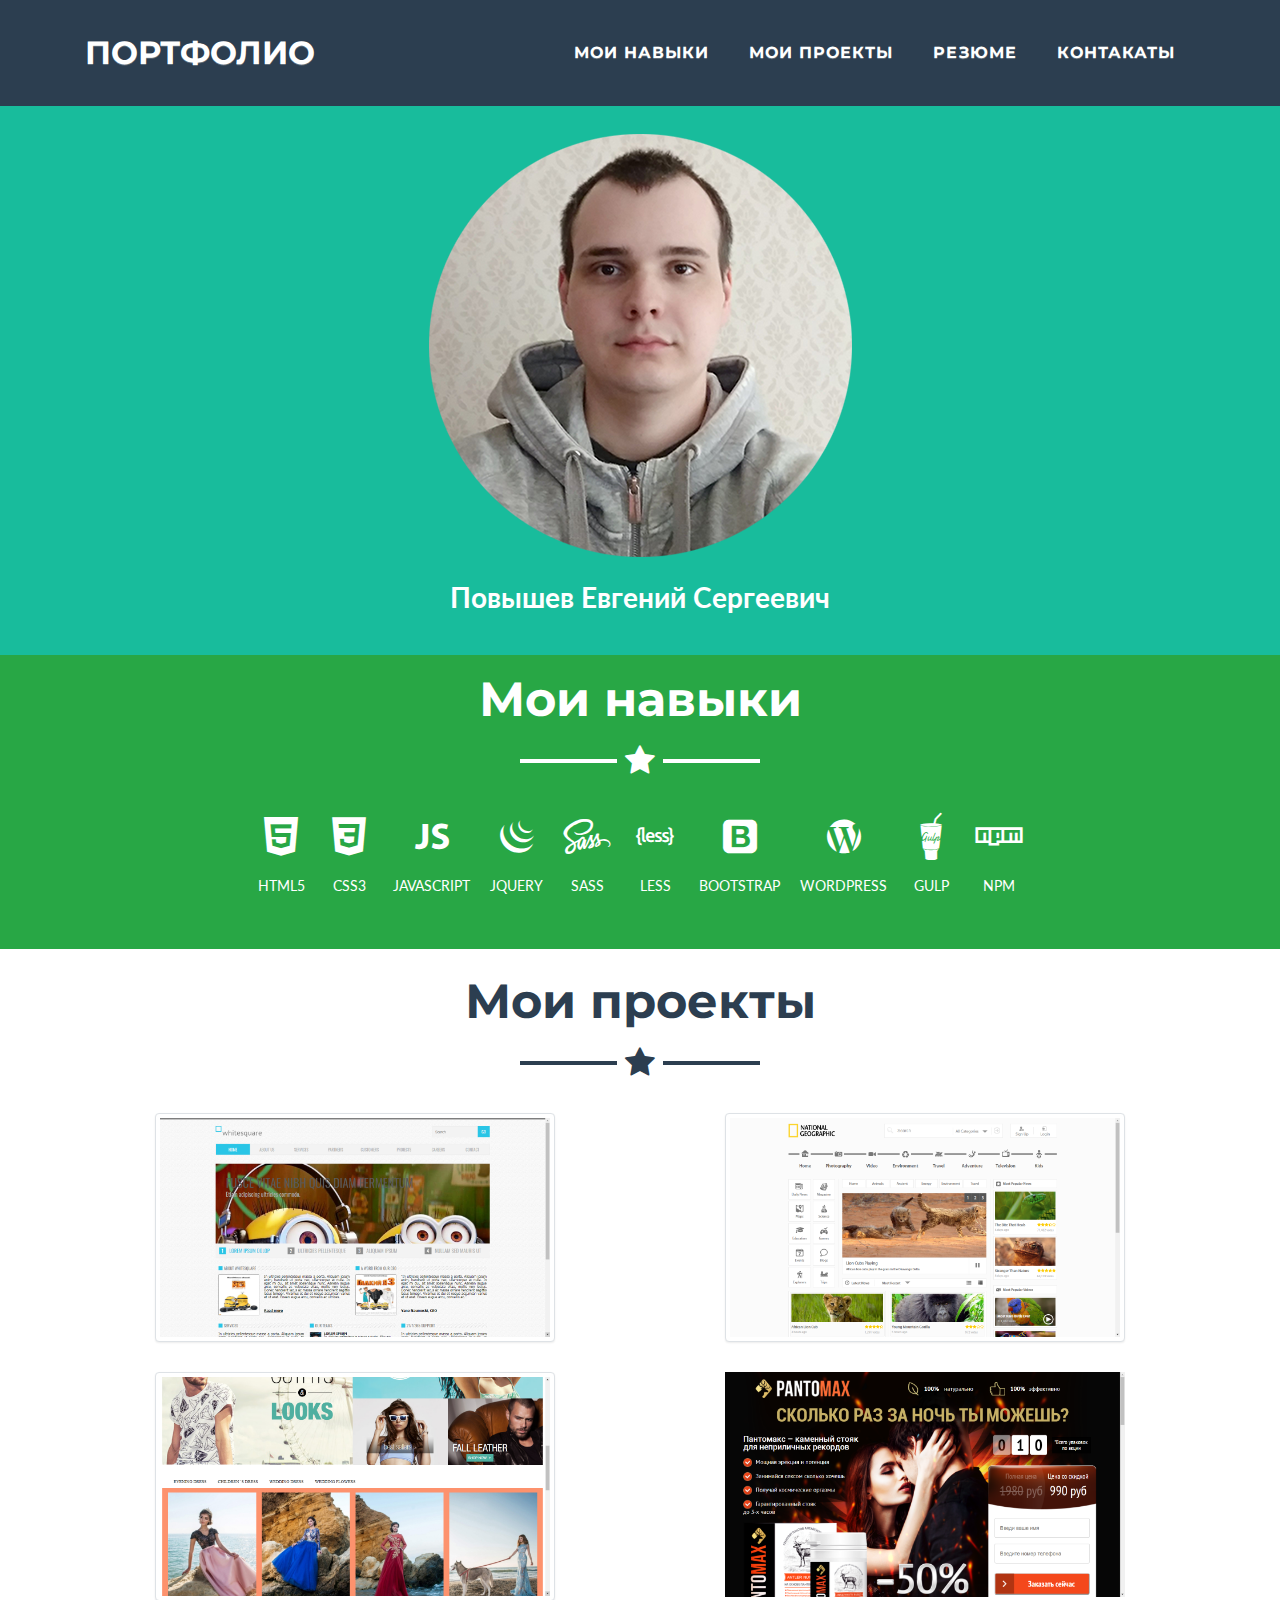
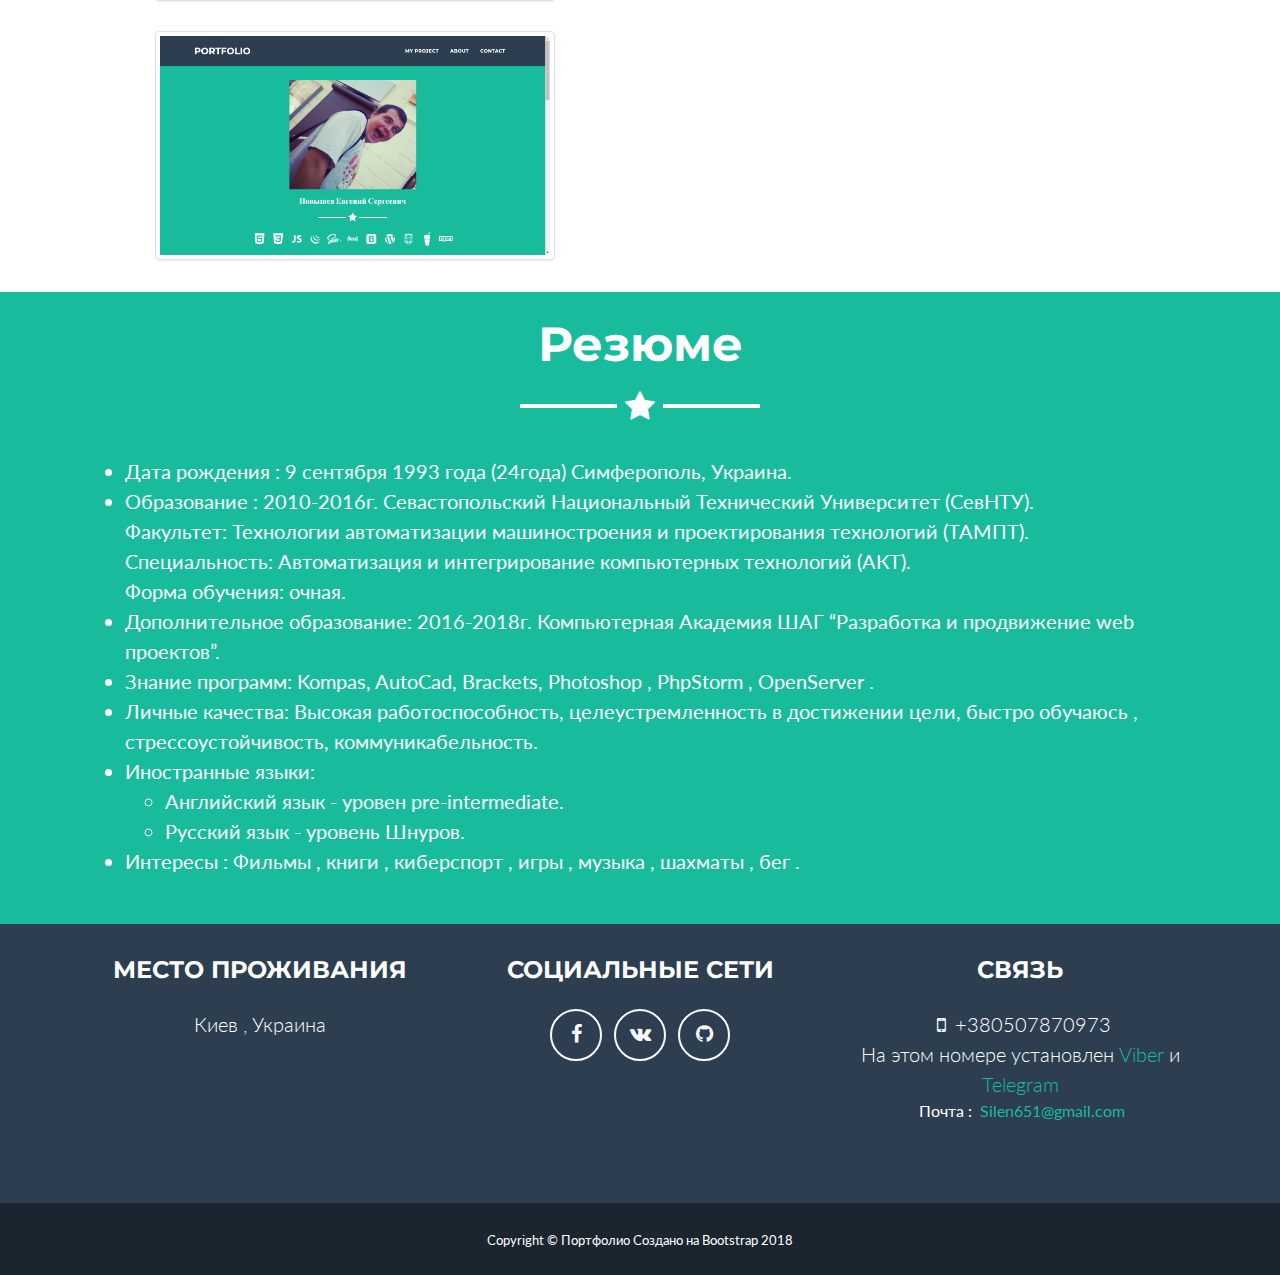
<file: index.html>
<!DOCTYPE html>
<html lang="en">

  <head>

    <meta charset="utf-8">
    <meta name="viewport" content="width=device-width, initial-scale=1, shrink-to-fit=no">
    <meta name="description" content="">
    <meta name="author" content="">

    <title>Portfolio</title>

    <!-- Bootstrap core CSS -->
    <link href="vendor/bootstrap/css/bootstrap.css" rel="stylesheet">
    <link rel="stylesheet" href="css/bootstrap-theme.css">
    <!-- Custom fonts for this template -->
    <link href="vendor/font-awesome/css/font-awesome.css" rel="stylesheet" type="text/css">
    <link href="https://fonts.googleapis.com/css?family=Montserrat:400,700" rel="stylesheet" type="text/css">
    <link href="https://fonts.googleapis.com/css?family=Lato:400,700,400italic,700italic" rel="stylesheet" type="text/css">

    <link href="vendor/devicons/css/devicons.css" rel="stylesheet">
    <link href="vendor/simple-line-icons/css/simple-line-icons.css" rel="stylesheet">
    <!-- Plugin CSS -->
    <link href="vendor/magnific-popup/magnific-popup.css" rel="stylesheet" type="text/css">

    <!-- Custom styles for this template -->
    <link href="css/style.css" rel="stylesheet">

  </head>

  <body id="page-top">

    <!-- Navigation -->
    <nav class="navbar navbar-expand-lg bg-secondary fixed-top text-uppercase" id="mainNav">
      <div class="container">
        <a class="navbar-brand js-scroll-trigger" href="#page-top">Портфолио</a>
        <button class="navbar-toggler navbar-toggler-right text-uppercase bg-primary text-white rounded" type="button" data-toggle="collapse" data-target="#navbarResponsive" aria-controls="navbarResponsive" aria-expanded="false" aria-label="Toggle navigation">
          Menu
          <i class="fa fa-bars"></i>
        </button>
        <div class="collapse navbar-collapse" id="navbarResponsive">
          <ul class="navbar-nav ml-auto">
            <li class="nav-item mx-0 mx-lg-1">
              <a class="nav-link py-3 px-0 px-lg-3 rounded js-scroll-trigger" href="#skill">Мои навыки</a>
            </li>
            <li class="nav-item mx-0 mx-lg-1">
              <a class="nav-link py-3 px-0 px-lg-3 rounded js-scroll-trigger" href="#portfolio">Мои проекты</a>
            </li>
            <li class="nav-item mx-0 mx-lg-1">
              <a class="nav-link py-3 px-0 px-lg-3 rounded js-scroll-trigger" href="#about">Резюме</a>
            </li>
            <li class="nav-item mx-0 mx-lg-1">
              <a class="nav-link py-3 px-0 px-lg-3 rounded js-scroll-trigger" href="#contact">Контакаты</a>
            </li>
          </ul>
        </div>
      </div>
    </nav>

    <!-- Header -->
    <header class="masthead bg-primary text-white text-center">
      <div class="container">
        <img class="mb-4 d-block mx-auto img-fluid" src="img/ss3.png" alt="" >
        <h2>Повышев Евгений Сергеевич</h2>
      </div>
    </header>

    <section  class="text-white text-center " id="skill">
    <div class="bg-success">
      <br>
        <h2>Мои навыки</h2>
        <hr class="star-light">
        <ul class="list-inline list-icons">
          <li class="list-inline-item">
            <i class="devicons devicons-html5 fa-inverse"></i>
            <span>html5</span>
          </li>
          <li class="list-inline-item">
            <i class="devicons devicons-css3"></i>
            <span>css3</span>
          </li>
          <li class="list-inline-item">
            <i class="devicons devicons-javascript"></i>
            <span>javascript</span>
          </li>
          <li class="list-inline-item">
            <i class="devicons devicons-jquery"></i>
            <span>jquery</span>
          </li>
          <li class="list-inline-item">
            <i class="devicons devicons-sass"></i>
            <span>sass</span>
          </li>
          <li class="list-inline-item">
            <i class="devicons devicons-less"></i>
            <span>less</span>
          </li>
          <li class="list-inline-item">
            <i class="devicons devicons-bootstrap"></i>
            <span>bootstrap</span>
          </li>
          <li class="list-inline-item">
            <i class="devicons devicons-wordpress"></i>
            <span>wordpress</span>
          </li>
          <li class="list-inline-item">
            <i class="devicons devicons-gulp"></i>
            <span>gulp</span>
          </li>
          <li class="list-inline-item">
            <i class="devicons devicons-npm"></i>
            <span>npm</span>
          </li>
        </ul>
      <br>
        </div>

    </section>

    <!-- Portfolio Grid Section -->
    <section class="portfolio" id="portfolio">
      <div class="container">
        <h2 class="text-center text-secondary mb-0">Мои проекты</h2>
        <hr class="star-dark mb-5">
        <div class="row">
          <div class="col-md-6">
            <a class="portfolio-item d-block mx-auto" href="#portfolio-modal-1">
              <div class="portfolio-item-caption d-flex position-absolute h-100 w-100">
                <div class="portfolio-item-caption-content my-auto w-100 text-center text-white">
                  <i class="fa fa-search-plus fa-3x"></i>
                </div>
              </div>
              <img class="img-fluid img-thumbnail" src="img/portfolio/WhiteSquare.png" alt="">
            </a>
          </div>
          <div class="col-md-6">
            <a class="portfolio-item d-block mx-auto" href="#portfolio-modal-2">
              <div class="portfolio-item-caption d-flex position-absolute h-100 w-100">
                <div class="portfolio-item-caption-content my-auto w-100 text-center text-white">
                  <i class="fa fa-search-plus fa-3x"></i>
                </div>
              </div>
              <img class="img-fluid img-thumbnail" src="img/portfolio/NatGeo.png" alt="">
            </a>
          </div>

          <div class="col-md-6">
            <a class="portfolio-item d-block mx-auto" href="#portfolio-modal-4">
              <div class="portfolio-item-caption d-flex position-absolute h-100 w-100">
                <div class="portfolio-item-caption-content my-auto w-100 text-center text-white">
                  <i class="fa fa-search-plus fa-3x"></i>
                </div>
              </div>
              <img class="img-fluid img-thumbnail" src="img/portfolio/look.png" alt="">
            </a>
          </div>
          <div class="col-md-6">
            <a class="portfolio-item d-block mx-auto" href="#portfolio-modal-5">
              <div class="portfolio-item-caption d-flex position-absolute h-100 w-100">
                <div class="portfolio-item-caption-content my-auto w-100 text-center text-white">
                  <i class="fa fa-search-plus fa-3x"></i>
                </div>
              </div>
              <img class="img-fluid" src="img/portfolio/everad.png" alt="">
            </a>
          </div>
          <div class="col-md-6">
            <a class="portfolio-item d-block mx-auto" href="#portfolio-modal-6">
              <div class="portfolio-item-caption d-flex position-absolute h-100 w-100">
                <div class="portfolio-item-caption-content my-auto w-100 text-center text-white">
                  <i class="fa fa-search-plus fa-3x"></i>
                </div>
              </div>
              <img class="img-fluid img-thumbnail" src="img/portfolio/portfolio.png" alt="">
            </a>
          </div>
        </div>
      </div>
    </section>

    <!-- About Section -->
    <section class="bg-primary text-white mb-0" id="about">
      <div class="container">
        <h2 class="text-center text-white">Резюме</h2>
        <hr class="star-light mb-5">
        <div class="row">
          <div class="col-lg-12">
            <ul class="">
              <li>
                Дата рождения : 9 сентября 1993 года (24года) Симферополь, Украина.
              </li>
              <li>
                Образование : 2010-2016г.
                Севастопольский Национальный Технический Университет (СевНТУ).
                <br>
                Факультет: Технологии автоматизации машиностроения и проектирования технологий (ТАМПТ).
                <br>
                Специальность: Автоматизация и интегрирование компьютерных технологий (АКТ).
                <br>
                Форма обучения: очная.
              </li>
              <li>
                Дополнительное образование: 2016-2018г.
                Компьютерная Академия ШАГ “Разработка и продвижение web проектов”.
              </li>

              <li>
                Знание программ: Kompas, AutoCad, Brackets,  Photoshop , PhpStorm , OpenServer .
              </li>
              <li>
                Личные качества: Высокая работоспособность, целеустремленность в достижении цели, быстро обучаюсь , стрессоустойчивость, коммуникабельность.
              </li>
              <li>
                Иностранные языки:
                <ul>
                  <li>Английский язык - уровен pre-intermediate.</li>
                  <li>Русский язык - уровень Шнуров.</li>
                </ul>
              </li>
              <li>
                Интересы : Фильмы , книги  , киберспорт , игры , музыка , шахматы , бег .
              </li>
            </ul>
          </div>
        </div>
      </div>
    </section>


    <!-- Footer -->
    <footer class="footer text-center" id="contact">
      <div class="container">
        <div class="row">
          <div class="col-md-4 mb-5 mb-lg-0">
            <h4 class="text-uppercase mb-4">Место проживания</h4>
            <p class="lead mb-0">Киев , Украина</p>
          </div>
          <div class="col-md-4 mb-5 mb-lg-0">
            <h4 class="text-uppercase mb-4">Социальные сети</h4>
            <ul class="list-inline mb-0">
              <li class="list-inline-item">
                <a class="btn btn-outline-light btn-social text-center rounded-circle" href="https://www.facebook.com/profile.php?id=100008437441320" target="_blank">
                  <i class="fa fa-fw fa-facebook"></i>
                </a>
              </li>
              <li class="list-inline-item">
                <a class="btn btn-outline-light btn-social text-center rounded-circle" href="https://vk.com/id17795361" target="_blank">
                  <i class="fa fa-fw fa-vk"></i>
                </a>
              </li>

              <li class="list-inline-item">
                <a class="btn btn-outline-light btn-social text-center rounded-circle" href="https://github.com/Silen969" target="_blank">
                  <i class="fa fa-fw fa-github"></i>
                </a>
              </li>
            </ul>
          </div>
          <div class="col-md-4">
            <h4 class="text-uppercase mb-4">Связь</h4>
            <p class="lead mb-0"><i class="fa fa-fw fa-mobile"></i>+380507870973<br>
              На этом номере установлен <a href="https://www.viber.com/ru/" target="_blank">Viber</a> и <a href="https://telegram.org/" target="_blank">Telegram</a>
            </p>
            <span class="p-1">Почта :</span> <a href="#">Silen651@gmail.com</a>
          </div>
        </div>
      </div>
    </footer>

    <div class="copyright py-4 text-center text-white">
      <div class="container">
        <small> Copyright © Портфолио Создано на Bootstrap 2018</small>
      </div>
    </div>

    <!-- Scroll to Top Button (Only visible on small and extra-small screen sizes) -->
    <div class="scroll-to-top d-lg-none position-fixed ">
      <a class="js-scroll-trigger d-block text-center text-white rounded" href="#page-top">
        <i class="fa fa-chevron-up"></i>
      </a>
    </div>

    <!-- Portfolio Modals -->

    <!-- Portfolio Modal 1 -->
    <div class="portfolio-modal mfp-hide" id="portfolio-modal-1">
      <div class="portfolio-modal-dialog bg-white">
        <a class="close-button d-none d-md-block portfolio-modal-dismiss" href="#">
          <i class="fa fa-3x fa-times"></i>
        </a>
        <div class="container text-center">
          <div class="row">
            <div class="col-lg-8 mx-auto">
              <h2 class="text-secondary text-uppercase mb-0">White Square</h2>
              <hr class="star-dark mb-5">
              <a class="d-block mx-auto" href="https://silen969.github.io/Portfolio-fin-/whiteSquare/" target="_blank">
                <img class="img-fluid mb-3 img-thumbnail" src="img/portfolio/WhiteSquare.png" alt="">
              </a>
              <a href="https://silen969.github.io/Portfolio-fin-/whiteSquare/"> asfsads</a>
              <p class="mb-5">Сверстано в <em>Brackets</em>. Написано на языках <u>html</u> и <u>css</u>.</p>
              <a class="btn btn-primary btn-lg rounded-pill portfolio-modal-dismiss" href="#">
                <i class="fa fa-close"></i>
                Close Project</a>
            </div>
          </div>
        </div>
      </div>
    </div>

    <!-- Portfolio Modal 2 -->
    <div class="portfolio-modal mfp-hide" id="portfolio-modal-2">
      <div class="portfolio-modal-dialog bg-white">
        <a class="close-button d-none d-md-block portfolio-modal-dismiss" href="#">
          <i class="fa fa-3x fa-times"></i>
        </a>
        <div class="container text-center">
          <div class="row">
            <div class="col-lg-8 mx-auto">
              <h2 class="text-secondary text-uppercase mb-0">National Geographic</h2>
              <hr class="star-dark mb-5">
              <a class="d-block mx-auto" href="https://silen969.github.io/Portfolio-fin-/natgeo/" target="_blank">
                <img class="img-fluid mb-3 img-thumbnail" src="img/portfolio/NatGeo.png" alt="">
              </a>
              <p class="mb-5">Сверстано в <em>PhpStorm</em>. Написано на языках <u>html</u> и <u>css</u>.</p>
              <a class="btn btn-primary btn-lg rounded-pill portfolio-modal-dismiss" href="#">
                <i class="fa fa-close"></i>
                Close Project</a>
            </div>
          </div>
        </div>
      </div>
    </div>



    <!-- Portfolio Modal 4 -->
    <div class="portfolio-modal mfp-hide" id="portfolio-modal-4">
      <div class="portfolio-modal-dialog bg-white">
        <a class="close-button d-none d-md-block portfolio-modal-dismiss" href="#">
          <i class="fa fa-3x fa-times"></i>
        </a>
        <div class="container text-center">
          <div class="row">
            <div class="col-lg-8 mx-auto">
              <h2 class="text-secondary text-uppercase mb-0">LookShop</h2>
              <hr class="star-dark mb-5">
              <a class="d-block mx-auto" href="https://silen969.github.io/Portfolio-fin-/lookshop/" target="_blank">
                <img class="img-fluid mb-3 img-thumbnail" src="img/portfolio/look.png" alt="">
              </a>
              <p class="mb-5">Сверстано в <em>PhpStorm</em>. Написано на языках <u>html</u> и <u>css</u> с помощью <u>gulp-less</u>.
                <br>
                Присутствует : <strong>адаптивная верстка</strong>, <strong>js</strong>, <strong>jquery</strong>.</p>
              <a class="btn btn-primary btn-lg rounded-pill portfolio-modal-dismiss" href="#">
                <i class="fa fa-close"></i>
                Close Project</a>
            </div>
          </div>
        </div>
      </div>
    </div>

    <!-- Portfolio Modal 5    -->
    <div class="portfolio-modal mfp-hide" id="portfolio-modal-5">
      <div class="portfolio-modal-dialog bg-white">
        <a class="close-button d-none d-md-block portfolio-modal-dismiss" href="#">
          <i class="fa fa-3x fa-times"></i>
        </a>
        <div class="container text-center">
          <div class="row">
            <div class="col-lg-8 mx-auto">
              <h2 class="text-secondary text-uppercase mb-0">PantoMax</h2>
              <hr class="star-dark mb-5">
              <a class="d-block mx-auto" href="https://silen969.github.io/Portfolio-fin-/everad/" target="_blank">
                <img class="img-fluid mb-3 img-thumbnail" src="img/portfolio/everad.png" alt="">
              </a>
              <p class="mb-5">Сверстано в <em>PhpStorm</em>. Написано на языках <u>html</u> и <u>css</u> с помощью <u>gulp-less</u>.
                <br>
                Присутствует : <strong>адаптивная верстка</strong>, <strong>js</strong>, <strong>jquery</strong>.</p>
              <a class="btn btn-primary btn-lg rounded-pill portfolio-modal-dismiss" href="#">
                <i class="fa fa-close"></i>
                Close Project</a>
            </div>
          </div>
        </div>
      </div>
    </div>


    <!-- Portfolio Modal 6 -->
    <div class="portfolio-modal mfp-hide" id="portfolio-modal-6">
      <div class="portfolio-modal-dialog bg-white">
        <a class="close-button d-none d-md-block portfolio-modal-dismiss" href="#">
          <i class="fa fa-3x fa-times"></i>
        </a>
        <div class="container text-center">
          <div class="row">
            <div class="col-lg-8 mx-auto">
              <h2 class="text-secondary text-uppercase mb-0">Portfolio</h2>
              <hr class="star-dark mb-5">
              <a class="d-block mx-auto" href="https://silen969.github.io/">
                <img class="img-fluid mb-3 img-thumbnail" src="img/portfolio/portfolio.png" alt="">
              </a>
              <p class="mb-5">Сверстано в <em>PhpStorm</em>. Написано на языках <u>html</u> и <u>css</u> с помощью <u>gulp-less</u>.
                <br>
                Присутствует : <strong>адаптивная верстка</strong>, <strong>js</strong>, <strong>jquery</strong>.
                <br>
                Написано на основе библиотеки <em>bootstrap</em>.
              </p>
              <a class="btn btn-primary btn-lg rounded-pill portfolio-modal-dismiss" href="#">
                <i class="fa fa-close"></i>
                Close Project</a>
            </div>
          </div>
        </div>
      </div>
    </div>

    <!-- Bootstrap core JavaScript -->
    <script src="vendor/jquery/jquery.js"></script>
    <script src="vendor/bootstrap/js/bootstrap.js"></script>

    <!-- Plugin JavaScript -->
    <script src="vendor/jquery-easing/jquery.easing.js"></script>
    <script src="vendor/magnific-popup/jquery.magnific-popup.js"></script>

    <!-- Custom scripts for this template -->
    <script src="js/jqBootstrapValidation.js"></script>
    <script src="js/freelancer.js"></script>

  </body>

</html>
</file>
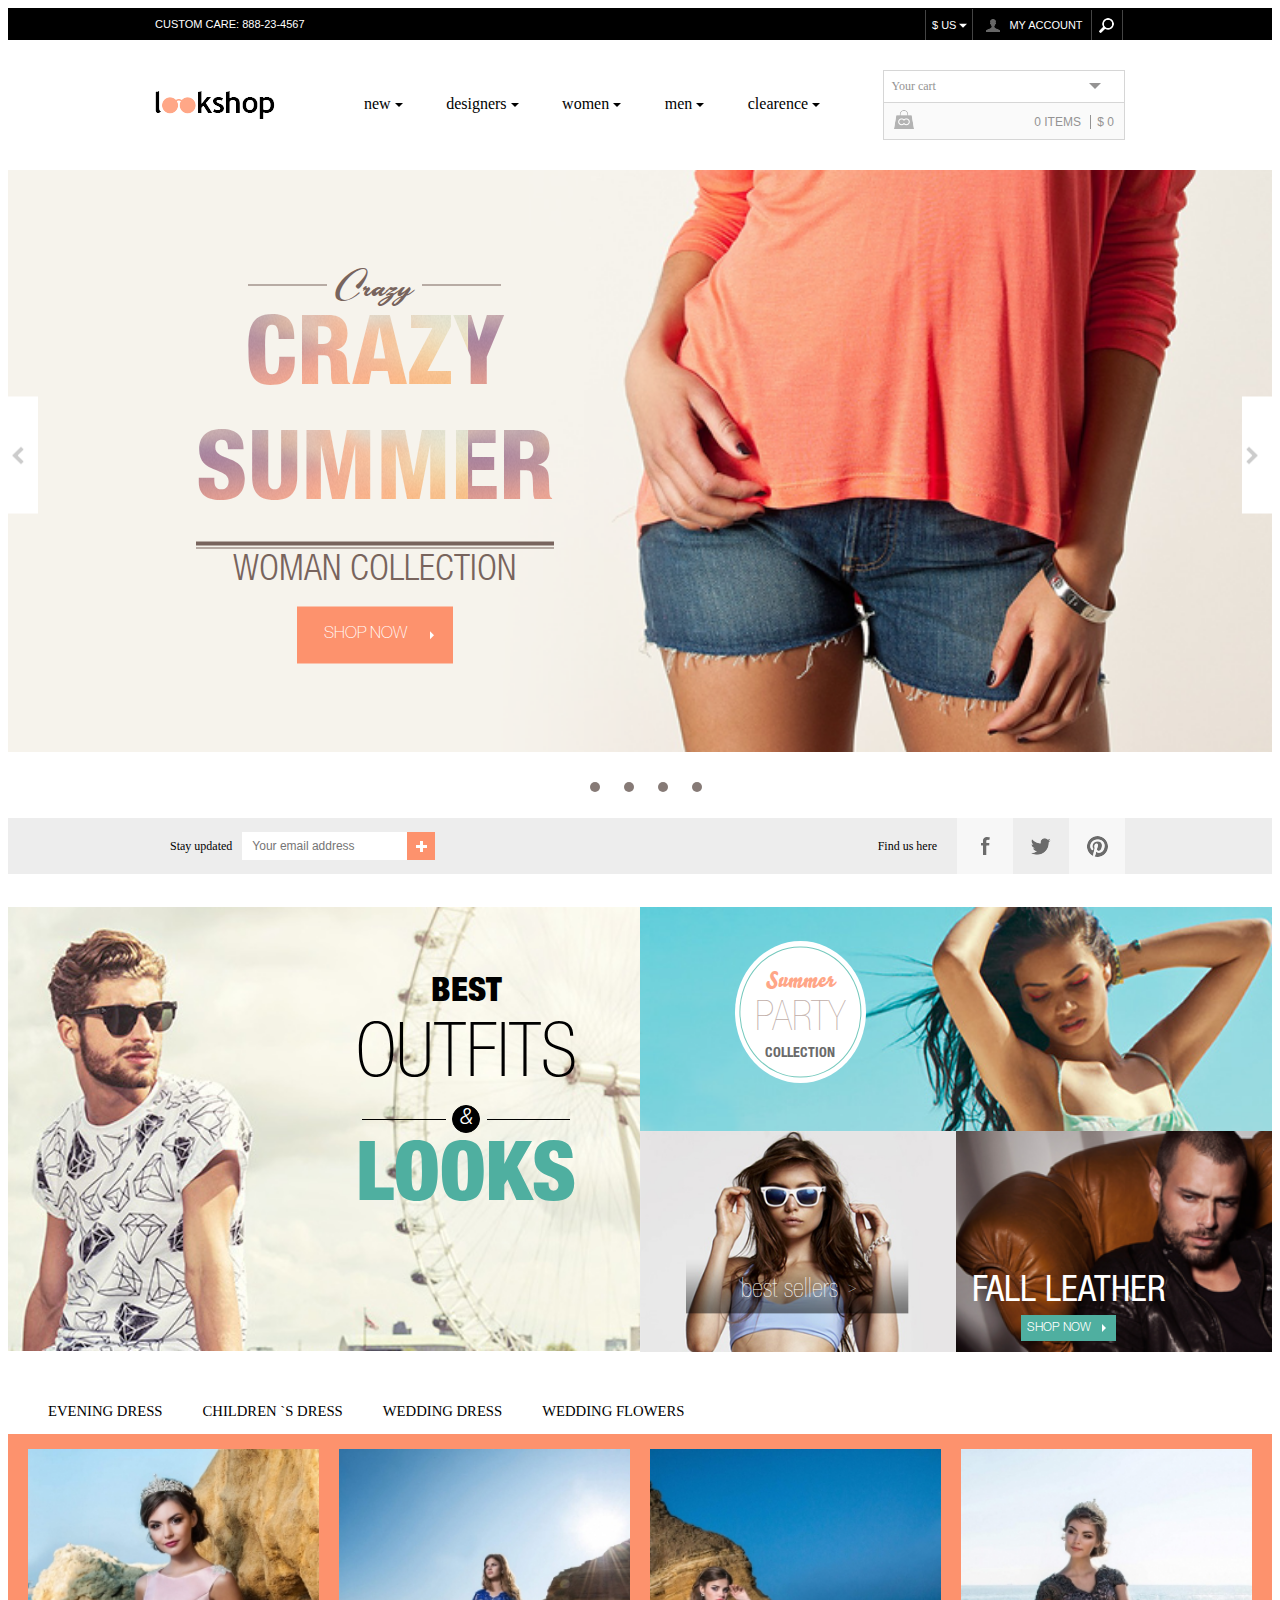
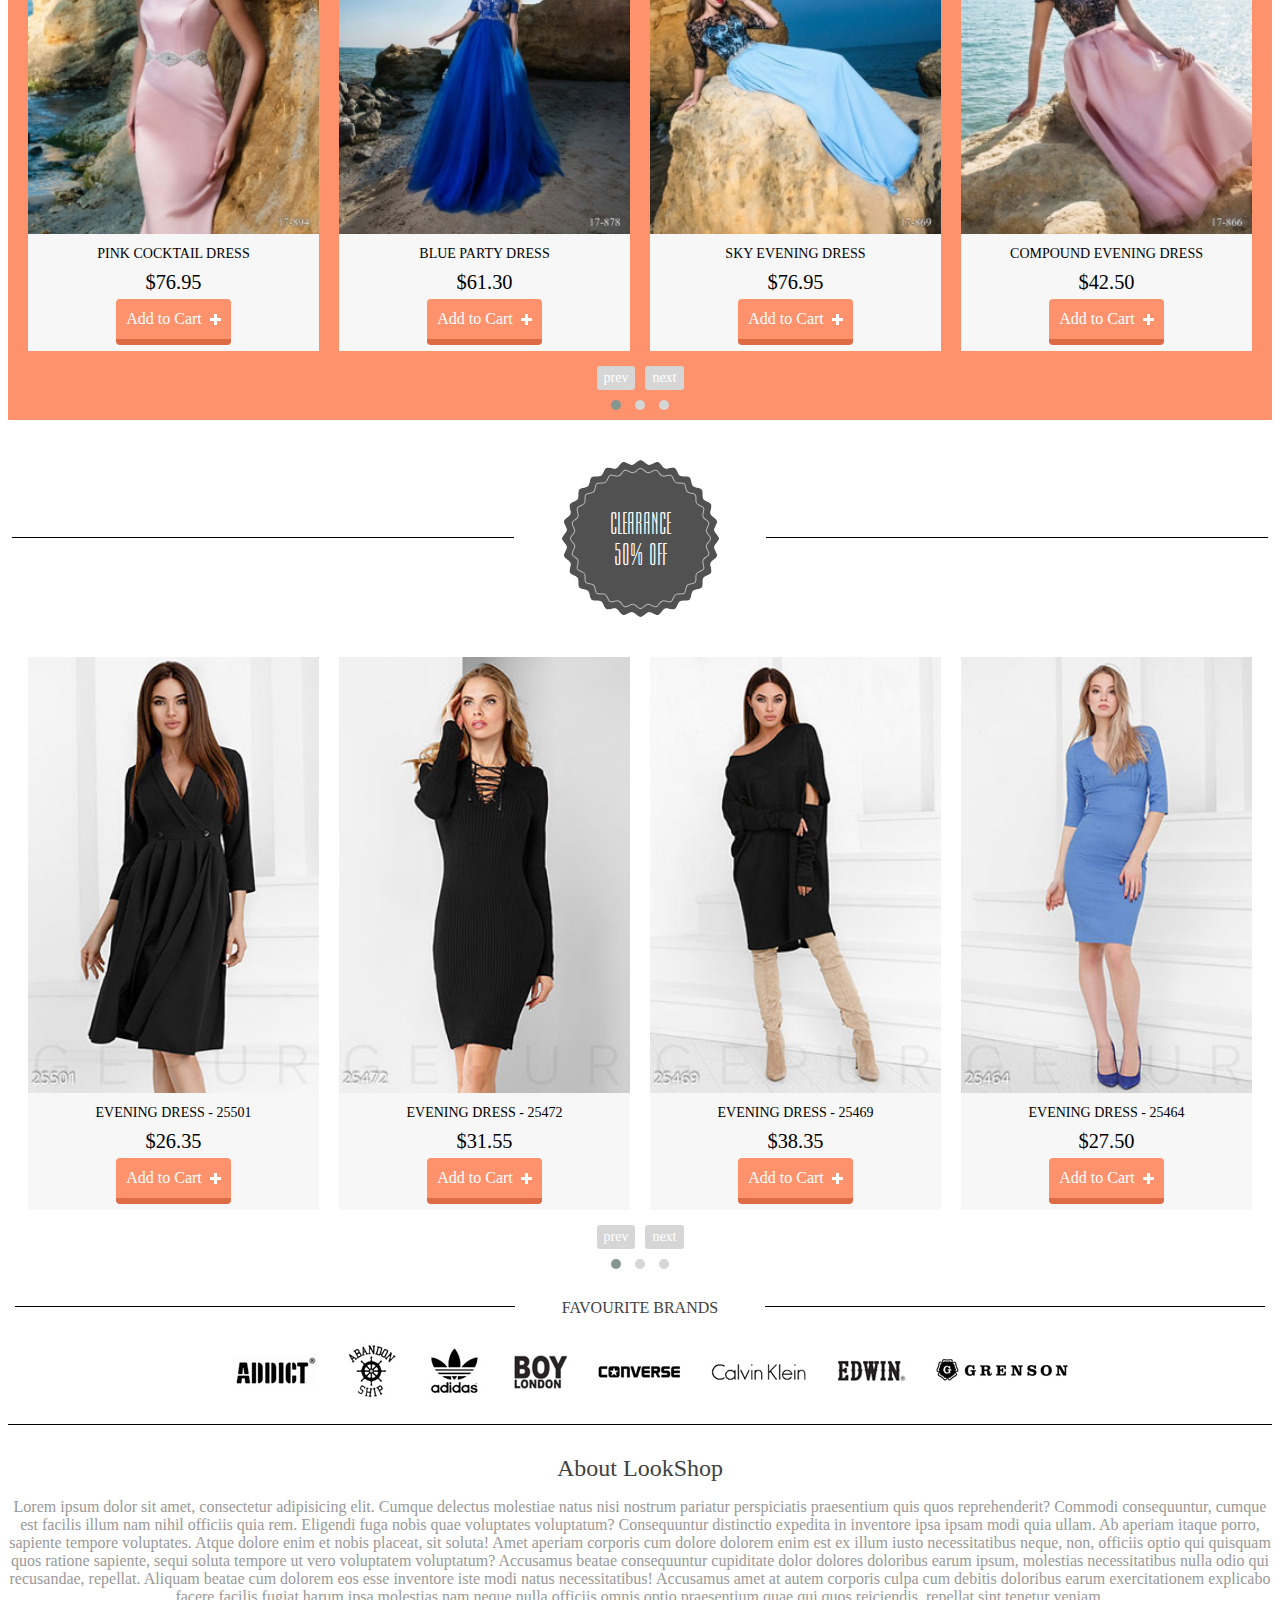
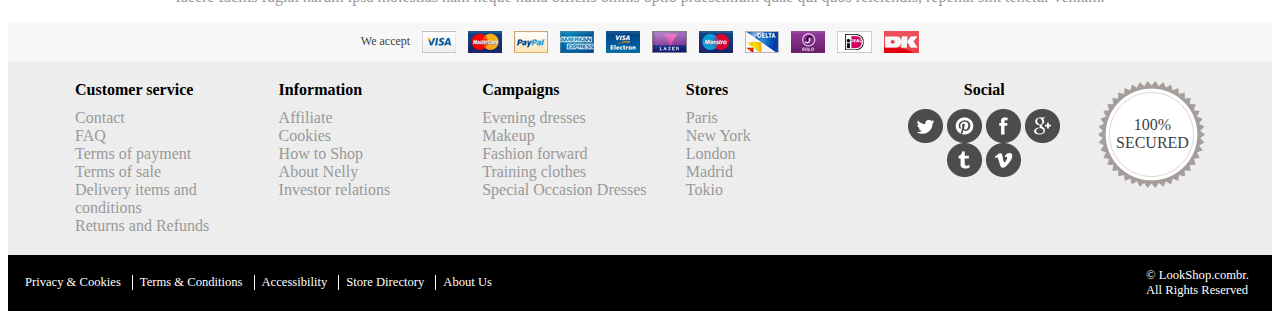
<file: lookshop/index.html>
<!DOCTYPE html>
<html lang="en">
<head>
	<meta charset="UTF-8">
	<meta name="viewport" content="width=device-width, initial-scale=1.0">
	<title>Document</title>
	<link rel="stylesheet" href="OwlCarousel/owl.carousel.min.css">
	<link rel="stylesheet" href="OwlCarousel/owl.theme.default.min.css">
	<link rel="stylesheet" type="text/css" href="css/general.css">
</head>
<body>
    <header class="header">
    <div class="header-top">
        <div class="head container">
            <div class="row">
                <div class="col xs2 m2 l2 inline-mid text-center">
                    <div class="inline-mid custom"><p>Custom Care: 888-23-4567</p></div>
                </div>
                <div class="xs2 m7 l10 inline-mid">
                    <div class="enter text-center inline-mid m3 l3">
                        <a href="#" class="header-box"><p class="dropdown">$ us</p></a>
                        <a href="#" class="header-box"><span class="icon icon-account"></span><p class="inline-mid">my account</p></a>
                        <a href="#" class="header-box"><span class="icon icon-search"></span></a>
                    </div>
                </div>
            </div>
        </div>
    </div>




    <div class="container under_head">
        <div class="row">
                <div class="col xs2 m2 l2 inline-mid log">
                    <a href="#">
                        <div class="logo">
                            <span>l</span><img src="img/glases.png" alt="logo" class="small-logo"><span>kshop</span>
                            <img src="img/logo.png" alt="logo" class="big-logo">
                        </div>
                    </a>
                </div>

            <div class="col xs2 m3 l3 inline-mid cart_show">
                <div class="cart">
                    <div class="cart-list">
                        <div class="dropdown">
                            <p>Your cart</p>
                        </div>
                    </div>
                    <div class="cart-info">
                        <div class="wrapper inline-mid">
                            <div class="fix">
                                <span class="icon icon-bag"></span>
                            </div>
                            <div class="inline-mid right">
                                <p class="inline-mid border-left">0 items</p>
                                <p class="inline-mid border-left">$ 0</p>
                            </div>
                        </div>
                    </div>
                </div>
            </div>

                <div class="row xs2 m9 l7 inline-mid drop_menu text-center">
                    <div class="row menu">
                        <div class="inline-mid float-left menu-text">
                            <p>menu</p>
                        </div>
                        <div class="inline-mid menu-show">
                            <div class="menu_desktop">
                                <ul>
                                    <li class="inline-mid"><a href="#"><span class="inline-mid dropdown">new</span></a></li>
                                    <li class="inline-mid"><a href="#"><span class="inline-mid dropdown">designers</span></a></li>
                                    <li class="inline-mid"><a href="#"><span class="inline-mid dropdown">women</span></a></li>
                                    <li class="inline-mid"><a href="#"><span class="inline-mid dropdown">men</span></a></li>
                                    <li class="inline-mid"><a href="#"><span class="inline-mid dropdown">clearence</span></a></li>
                                </ul>
                            </div>
                            <a href="#" class="zna4"><p>&#9776</p></a>

                        </div>
                    </div>
                </div>
        </div>
    </div>
</header>
    <div class="banner m9 l12">
    <div id="block-for-slider">
        <div id="viewport">
            <ul id="slidewrapper">
                <li class="slide"><img src="img/slide-tablet.png" alt="slide1" class="slide-img">
                    <div class="slide-text m4 l6">
                        <div class="block">
                            <p class="title pm">Crazy</p>
                        </div>
                        <div class="block">
                            <p class="body pm">Crazy<br>Summer</p>
                        </div>
                        <div class="block">
                            <p class="footer pm">Woman collection</p>
                        </div>
                        <div class="block">
                            <a href="#">
                                <div class="button">
                                    <p class="pm dropdown">Shop Now</p>
                                </div>
                            </a>
                        </div>
                    </div>
                </li>
                <li class="slide"><img src="img/slide-tablet.png" alt="slide1" class="slide-img">
                    <div class="slide-text m4 l6">
                        <div class="block">
                            <p class="title pm">Crazy</p>
                        </div>
                        <div class="block">
                            <p class="body pm">Crazy<br>Summer</p>
                        </div>
                        <div class="block">
                            <p class="footer pm">Woman collection</p>
                        </div>
                        <div class="block">
                            <a href="#">
                                <div class="button">
                                    <p class="pm dropdown">Shop Now</p>
                                </div>
                            </a>
                        </div>
                    </div>
                </li>
                <li class="slide"><img src="img/slide-tablet.png" alt="slide1" class="slide-img">
                    <div class="slide-text m4 l6">
                        <div class="block">
                            <p class="title pm">Crazy</p>
                        </div>
                        <div class="block">
                            <p class="body pm">Crazy<br>Summer</p>
                        </div>
                        <div class="block">
                            <p class="footer pm">Woman collection</p>
                        </div>
                        <div class="block">
                            <a href="#">
                                <div class="button">
                                    <p class="pm dropdown">Shop Now</p>
                                </div>
                            </a>
                        </div>
                    </div>
                </li>
                <li class="slide"><img src="img/slide-tablet.png" alt="slide1" class="slide-img">
                    <div class="slide-text m4 l6">
                        <div class="block">
                            <p class="title pm">Crazy</p>
                        </div>
                        <div class="block">
                            <p class="body pm">Crazy<br>Summer</p>
                        </div>
                        <div class="block">
                            <p class="footer pm">Woman collection</p>
                        </div>
                        <div class="block">
                            <a href="#">
                                <div class="button">
                                    <p class="pm dropdown">Shop Now</p>
                                </div>
                            </a>
                        </div>
                    </div>
                </li>
            </ul>

            <div id="prev-next-btns">
                <div id="prev-btn" class="btn">
                    <span class="icon icon-banner-left-arrow"></span>
                </div>
                <div id="next-btn" class="btn">
                    <span class="icon icon-banner-right-arrow"></span>
                </div>
            </div>

            <ul id="nav-btns">
                <li class="slide-nav-btn"></li>
                <li class="slide-nav-btn"></li>
                <li class="slide-nav-btn"></li>
                <li class="slide-nav-btn"></li>
            </ul>
        </div>
    </div>
</div>
    <div class="check m9 l12 xs2">
    <div class="wrapper container">
        <div class="email">
            <div class="text inline-mid">
                <p>Stay updated</p>
            </div>
            <input type="text" placeholder="Your email address" class="inline-mid">
            <div class="confirm inline-mid">
                <span class="icon icon-plus"></span>
            </div>
        </div>

        <div class="find">
            <div class="social_block">
                <div class="text inline-mid">
                    <p>Find us here</p>
                </div>

                <div class="social_icon inline-mid">
                    <a href="#" class="inline-mid"><span class="icon icon-facebook"></span></a>
                    <a href="#" class="inline-mid"><span class="icon icon-twitter"></span></a>
                    <a href="#" class="inline-mid"><span class="icon icon-pa"></span></a>
                </div>
            </div>
        </div>
    </div>
</div>
    <div class="infoImg">
    <div class="container m9 l12 wrap">
        <div class="item1 box">
            <img src="img/img1.png" alt="">
            <div class="text1">
                <div class="block">
                    <p class="text1-head">best</p>
                </div>
                <div class="block">
                    <p class="text1-underhead">outfits</p>
                </div>
                <div class="block">
                    <p class="text1-znak">&</p>
                </div>
                <div class="block">
                    <p class="text1-footer">looks</p>
                </div>
            </div>
        </div>
        <div class="item2 box">
            <img src="img/img2z.png" alt="">
            <div class="text2">
                <div class="block">
                    <p class="text2-head">Summer</p>
                </div>
                <div class="block">
                    <p class="text2-body">Party</p>
                </div>
                <div class="block">
                    <p class="text2-footer">collection</p>
                </div>
            </div>
        </div>
        <div class="item3 box">
            <img src="img/img3zzz.png" alt="">
            <div class="text3">
                <div class="block">
                    <p class="text3-main">best sellers</p>
                </div>
            </div>
        </div>
        <div class="item4 box">
            <img src="img/img4.png" alt="">
            <div class="text4">
                <div class="block">
                    <p class="text4-main">fall leather</p>
                </div>
                <div class="button dropdown">
                    <p class="text4-button">Shop now</p>
                </div>
            </div>
        </div>
    </div>
</div>
    <div class="slider_big">
    <div class="slider1">
        <ul class="slider_big-navigation">
            <li id="li">
                <div class="inline-mid">
                    <span id="one">Evening Dress</span>
                </div>
                <div class="button">
                    <span class="dropdown"></span>
                </div>
                <ul>
                    <li class="inline-mid">
                        <span id="two">Children `s dress</span>
                    </li>
                    <li class="inline-mid">
                        <span id="three">wedding dress</span>
                    </li>
                    <li class="inline-mid">
                        <span id="four">wedding flowers</span>
                    </li>
                </ul>
            </li>
        </ul>

        <ul class="slider_big-img">
            <li>
                <div class="slider_big-one carousel">
                    <div class="owl-carousel owl-theme owl-loaded owl-drag">
                        <div class="item">
                        <span class="box">
                            <a href="#"><img src="img/shop/z1.jpg" alt="">
                                <span class="hovers">
                                    <span class="bag-size">
                                        <span class="icon bag-white"></span>
                                        <span class="shop">Shop it</span>
                                    </span>
                                </span>
                            </a>
                        </span>
                            <div class="info">
                                <p class="text">pink cocktail dress</p>
                                <p class="price">$76.95</p>
                                <div class="button">
                                    <p class="inline-mid">Add to Cart</p>
                                    <span class="icon plus"></span>
                                </div>
                            </div>
                        </div>
                        <div class="item">
                        <span class="box">
                            <a href="#"><img src="img/shop/z2.jpg" alt="">
                                <span class="hovers">
                                    <span class="bag-size">
                                        <span class="icon bag-white"></span>
                                        <span class="shop">Shop it</span>
                                    </span>
                                </span>
                            </a>
                        </span>
                            <div class="info">
                                <p class="text">blue party DRESS</p>
                                <p class="price">$61.30</p>
                                <div class="button">
                                    <p class="inline-mid">Add to Cart</p>
                                    <span class="icon plus"></span>
                                </div>
                            </div>
                        </div>
                        <div class="item">
                        <span class="box">
                            <a href="#"><img src="img/shop/z3.jpg" alt="">
                                <span class="hovers">
                                    <span class="bag-size">
                                        <span class="icon bag-white"></span>
                                        <span class="shop">Shop it</span>
                                    </span>
                                </span>
                            </a>
                        </span>
                            <div class="info">
                                <p class="text">sky evening DRESS</p>
                                <p class="price">$76.95</p>
                                <div class="button">
                                    <p class="inline-mid">Add to Cart</p>
                                    <span class="icon plus"></span>
                                </div>
                            </div>
                        </div>
                        <div class="item">
                        <span class="box">
                            <a href="#"><img src="img/shop/z4.jpg" alt="">
                                <span class="hovers">
                                    <span class="bag-size">
                                        <span class="icon bag-white"></span>
                                        <span class="shop">Shop it</span>
                                    </span>
                                </span>
                            </a>
                        </span>
                            <div class="info">
                                <p class="text">compound evening DRESS</p>
                                <p class="price">$42.50</p>
                                <div class="button">
                                    <p class="inline-mid">Add to Cart</p>
                                    <span class="icon plus"></span>
                                </div>
                            </div>
                        </div>
                        <div class="item">
                        <span class="box">
                            <a href="#"><img src="img/shop/z5.jpg" alt="">
                                <span class="hovers">
                                    <span class="bag-size">
                                        <span class="icon bag-white"></span>
                                        <span class="shop">Shop it</span>
                                    </span>
                                </span>
                            </a>
                        </span>
                            <div class="info">
                                <p class="text">MIMOSA blue DRESS</p>
                                <p class="price">$66.90</p>
                                <div class="button">
                                    <p class="inline-mid">Add to Cart</p>
                                    <span class="icon plus"></span>
                                </div>
                            </div>
                        </div>
                        <div class="item">
                        <span class="box">
                            <a href="#"><img src="img/shop/z6.jpg" alt="">
                                <span class="hovers">
                                    <span class="bag-size">
                                        <span class="icon bag-white"></span>
                                        <span class="shop">Shop it</span>
                                    </span>
                                </span>
                            </a>
                        </span>
                            <div class="info">
                                <p class="text">red rose DRESS</p>
                                <p class="price">$69.30</p>
                                <div class="button">
                                    <p class="inline-mid">Add to Cart</p>
                                    <span class="icon plus"></span>
                                </div>
                            </div>
                        </div>
                        <div class="item">
                        <span class="box">
                            <a href="#"><img src="img/shop/z7.jpg" alt="">
                                <span class="hovers">
                                    <span class="bag-size">
                                        <span class="icon bag-white"></span>
                                        <span class="shop">Shop it</span>
                                    </span>
                                </span>
                            </a>
                        </span>
                            <div class="info">
                                <p class="text">delicate sky DRESS</p>
                                <p class="price">$137.45</p>
                                <div class="button">
                                    <p class="inline-mid">Add to Cart</p>
                                    <span class="icon plus"></span>
                                </div>
                            </div>
                        </div>
                        <div class="item">
                        <span class="box">
                            <a href="#"><img src="img/shop/z8.jpg" alt="">
                                <span class="hovers">
                                    <span class="bag-size">
                                        <span class="icon bag-white"></span>
                                        <span class="shop">Shop it</span>
                                    </span>
                                </span>
                            </a>
                        </span>
                            <div class="info">
                                <p class="text">short cocktail dress</p>
                                <p class="price">$42.50</p>
                                <div class="button">
                                    <p class="inline-mid">Add to Cart</p>
                                    <span class="icon plus"></span>
                                </div>
                            </div>
                        </div>
                        <div class="item">
                        <span class="box">
                            <a href="#"><img src="img/shop/z9.jpg" alt="">
                                <span class="hovers">
                                    <span class="bag-size">
                                        <span class="icon bag-white"></span>
                                        <span class="shop">Shop it</span>
                                    </span>
                                </span>
                            </a>
                        </span>
                            <div class="info">
                                <p class="text">MIMOSA red DRESS</p>
                                <p class="price">$67.35</p>
                                <div class="button">
                                    <p class="inline-mid">Add to Cart</p>
                                    <span class="icon plus"></span>
                                </div>
                            </div>
                        </div>
                        <div class="item">
                        <span class="box">
                            <a href="#"><img src="img/shop/z11.jpg" alt="">
                                <span class="hovers">
                                    <span class="bag-size">
                                        <span class="icon bag-white"></span>
                                        <span class="shop">Shop it</span>
                                    </span>
                                </span>
                            </a>
                        </span>
                            <div class="info">
                                <p class="text">long blue dress</p>
                                <p class="price">$88.80</p>
                                <div class="button">
                                    <p class="inline-mid">Add to Cart</p>
                                    <span class="icon plus"></span>
                                </div>
                            </div>
                        </div>
                        <div class="item">
                        <span class="box">
                            <a href="#"><img src="img/shop/z10.jpg" alt="">
                                <span class="hovers">
                                    <span class="bag-size">
                                        <span class="icon bag-white"></span>
                                        <span class="shop">Shop it</span>
                                    </span>
                                </span>
                            </a>
                        </span>
                            <div class="info">
                                <p class="text">purple orchid DRESS</p>
                                <p class="price">$116.45</p>
                                <div class="button">
                                    <p class="inline-mid">Add to Cart</p>
                                    <span class="icon plus"></span>
                                </div>
                            </div>
                        </div>
                        <div class="item">
                        <span class="box">
                            <a href="#"><img src="img/shop/z12.jpg" alt="">
                                <span class="hovers">
                                    <span class="bag-size">
                                        <span class="icon bag-white"></span>
                                        <span class="shop">Shop it</span>
                                    </span>
                                </span>
                            </a>
                        </span>
                            <div class="info">
                                <p class="text">flower pink DRESS</p>
                                <p class="price">$73.25</p>
                                <div class="button">
                                    <p class="inline-mid">Add to Cart</p>
                                    <span class="icon plus"></span>
                                </div>
                            </div>
                        </div>
                    </div>
                </div>
            </li>
            <li>
                <div class="slider_big-one carousel">
                    <div class="owl-carousel owl-theme owl-loaded owl-drag">
                        <div class="item">
                        <span class="box">
                            <a href="#"><img src="img/shop/x1.jpg" alt="">
                                <span class="hovers">
                                    <span class="bag-size">
                                        <span class="icon bag-white"></span>
                                        <span class="shop">Shop it</span>
                                    </span>
                                </span>
                            </a>
                        </span>
                            <div class="info">
                                <p class="text">Cinderella dress</p>
                                <p class="price">$36.65</p>
                                <div class="button">
                                    <p class="inline-mid">Add to Cart</p>
                                    <span class="icon plus"></span>
                                </div>
                            </div>
                        </div>
                        <div class="item">
                        <span class="box">
                            <a href="#"><img src="img/shop/x2.jpg" alt="">
                                <span class="hovers">
                                    <span class="bag-size">
                                        <span class="icon bag-white"></span>
                                        <span class="shop">Shop it</span>
                                    </span>
                                </span>
                            </a>
                        </span>
                            <div class="info">
                                <p class="text">Bell DRESS</p>
                                <p class="price">$31.30</p>
                                <div class="button">
                                    <p class="inline-mid">Add to Cart</p>
                                    <span class="icon plus"></span>
                                </div>
                            </div>
                        </div>
                        <div class="item">
                        <span class="box">
                            <a href="#"><img src="img/shop/x3.jpg" alt="">
                                <span class="hovers">
                                    <span class="bag-size">
                                        <span class="icon bag-white"></span>
                                        <span class="shop">Shop it</span>
                                    </span>
                                </span>
                            </a>
                        </span>
                            <div class="info">
                                <p class="text">Ariel DRESS</p>
                                <p class="price">$38.85</p>
                                <div class="button">
                                    <p class="inline-mid">Add to Cart</p>
                                    <span class="icon plus"></span>
                                </div>
                            </div>
                        </div>
                        <div class="item">
                        <span class="box">
                            <a href="#"><img src="img/shop/x4.jpg" alt="">
                                <span class="hovers">
                                    <span class="bag-size">
                                        <span class="icon bag-white"></span>
                                        <span class="shop">Shop it</span>
                                    </span>
                                </span>
                            </a>
                        </span>
                            <div class="info">
                                <p class="text">Snow White</p>
                                <p class="price">$30.50</p>
                                <div class="button">
                                    <p class="inline-mid">Add to Cart</p>
                                    <span class="icon plus"></span>
                                </div>
                            </div>
                        </div>
                        <div class="item">
                        <span class="box">
                            <a href="#"><img src="img/shop/x5.jpg" alt="">
                                <span class="hovers">
                                    <span class="bag-size">
                                        <span class="icon bag-white"></span>
                                        <span class="shop">Shop it</span>
                                    </span>
                                </span>
                            </a>
                        </span>
                            <div class="info">
                                <p class="text">jasmine DRESS</p>
                                <p class="price">$34.90</p>
                                <div class="button">
                                    <p class="inline-mid">Add to Cart</p>
                                    <span class="icon plus"></span>
                                </div>
                            </div>
                        </div>
                        <div class="item">
                        <span class="box">
                            <a href="#"><img src="img/shop/x6.jpg" alt="">
                                <span class="hovers">
                                    <span class="bag-size">
                                        <span class="icon bag-white"></span>
                                        <span class="shop">Shop it</span>
                                    </span>
                                </span>
                            </a>
                        </span>
                            <div class="info">
                                <p class="text">Aurora DRESS</p>
                                <p class="price">$37.60</p>
                                <div class="button">
                                    <p class="inline-mid">Add to Cart</p>
                                    <span class="icon plus"></span>
                                </div>
                            </div>
                        </div>
                        <div class="item">
                        <span class="box">
                            <a href="#"><img src="img/shop/x7.jpg" alt="">
                                <span class="hovers">
                                    <span class="bag-size">
                                        <span class="icon bag-white"></span>
                                        <span class="shop">Shop it</span>
                                    </span>
                                </span>
                            </a>
                        </span>
                            <div class="info">
                                <p class="text">Rapunzel DRESS</p>
                                <p class="price">$37.35</p>
                                <div class="button">
                                    <p class="inline-mid">Add to Cart</p>
                                    <span class="icon plus"></span>
                                </div>
                            </div>
                        </div>
                        <div class="item">
                        <span class="box">
                            <a href="#"><img src="img/shop/x8.jpg" alt="">
                                <span class="hovers">
                                    <span class="bag-size">
                                        <span class="icon bag-white"></span>
                                        <span class="shop">Shop it</span>
                                    </span>
                                </span>
                            </a>
                        </span>
                            <div class="info">
                                <p class="text">Tiana dress</p>
                                <p class="price">$32.50</p>
                                <div class="button">
                                    <p class="inline-mid">Add to Cart</p>
                                    <span class="icon plus"></span>
                                </div>
                            </div>
                        </div>
                        <div class="item">
                        <span class="box">
                            <a href="#"><img src="img/shop/x9.jpg" alt="">
                                <span class="hovers">
                                    <span class="bag-size">
                                        <span class="icon bag-white"></span>
                                        <span class="shop">Shop it</span>
                                    </span>
                                </span>
                            </a>
                        </span>
                            <div class="info">
                                <p class="text">Mulan DRESS</p>
                                <p class="price">$42.35</p>
                                <div class="button">
                                    <p class="inline-mid">Add to Cart</p>
                                    <span class="icon plus"></span>
                                </div>
                            </div>
                        </div>
                        <div class="item">
                        <span class="box">
                            <a href="#"><img src="img/shop/x11.jpg" alt="">
                                <span class="hovers">
                                    <span class="bag-size">
                                        <span class="icon bag-white"></span>
                                        <span class="shop">Shop it</span>
                                    </span>
                                </span>
                            </a>
                        </span>
                            <div class="info">
                                <p class="text">Elsa dress</p>
                                <p class="price">$48.80</p>
                                <div class="button">
                                    <p class="inline-mid">Add to Cart</p>
                                    <span class="icon plus"></span>
                                </div>
                            </div>
                        </div>
                        <div class="item">
                        <span class="box">
                            <a href="#"><img src="img/shop/x10.jpg" alt="">
                                <span class="hovers">
                                    <span class="bag-size">
                                        <span class="icon bag-white"></span>
                                        <span class="shop">Shop it</span>
                                    </span>
                                </span>
                            </a>
                        </span>
                            <div class="info">
                                <p class="text">Pocahontas DRESS</p>
                                <p class="price">$36.45</p>
                                <div class="button">
                                    <p class="inline-mid">Add to Cart</p>
                                    <span class="icon plus"></span>
                                </div>
                            </div>
                        </div>
                        <div class="item">
                        <span class="box">
                            <a href="#"><img src="img/shop/x12.jpg" alt="">
                                <span class="hovers">
                                    <span class="bag-size">
                                        <span class="icon bag-white"></span>
                                        <span class="shop">Shop it</span>
                                    </span>
                                </span>
                            </a>
                        </span>
                            <div class="info">
                                <p class="text">Moana DRESS</p>
                                <p class="price">$39.25</p>
                                <div class="button">
                                    <p class="inline-mid">Add to Cart</p>
                                    <span class="icon plus"></span>
                                </div>
                            </div>
                        </div>
                    </div>
                </div>
            </li>
            <li>
                <div class="slider_big-one carousel">
                    <div class="owl-carousel owl-theme owl-loaded owl-drag">
                        <div class="item">
                        <span class="box">
                            <a href="#"><img src="img/shop/c1.jpg" alt="">
                                <span class="hovers">
                                    <span class="bag-size">
                                        <span class="icon bag-white"></span>
                                        <span class="shop">Shop it</span>
                                    </span>
                                </span>
                            </a>
                        </span>
                            <div class="info">
                                <p class="text">wedding sb-083</p>
                                <p class="price">$166.35</p>
                                <div class="button">
                                    <p class="inline-mid">Add to Cart</p>
                                    <span class="icon plus"></span>
                                </div>
                            </div>
                        </div>
                        <div class="item">
                        <span class="box">
                            <a href="#"><img src="img/shop/c2.jpg" alt="">
                                <span class="hovers">
                                    <span class="bag-size">
                                        <span class="icon bag-white"></span>
                                        <span class="shop">Shop it</span>
                                    </span>
                                </span>
                            </a>
                        </span>
                            <div class="info">
                                <p class="text">wedding sb-082</p>
                                <p class="price">$131.55</p>
                                <div class="button">
                                    <p class="inline-mid">Add to Cart</p>
                                    <span class="icon plus"></span>
                                </div>
                            </div>
                        </div>
                        <div class="item">
                        <span class="box">
                            <a href="#"><img src="img/shop/c3.jpg" alt="">
                                <span class="hovers">
                                    <span class="bag-size">
                                        <span class="icon bag-white"></span>
                                        <span class="shop">Shop it</span>
                                    </span>
                                </span>
                            </a>
                        </span>
                            <div class="info">
                                <p class="text">wedding sb-081</p>
                                <p class="price">$138.35</p>
                                <div class="button">
                                    <p class="inline-mid">Add to Cart</p>
                                    <span class="icon plus"></span>
                                </div>
                            </div>
                        </div>
                        <div class="item">
                        <span class="box">
                            <a href="#"><img src="img/shop/c4.jpg" alt="">
                                <span class="hovers">
                                    <span class="bag-size">
                                        <span class="icon bag-white"></span>
                                        <span class="shop">Shop it</span>
                                    </span>
                                </span>
                            </a>
                        </span>
                            <div class="info">
                                <p class="text">wedding sb-080</p>
                                <p class="price">$140.50</p>
                                <div class="button">
                                    <p class="inline-mid">Add to Cart</p>
                                    <span class="icon plus"></span>
                                </div>
                            </div>
                        </div>
                        <div class="item">
                        <span class="box">
                            <a href="#"><img src="img/shop/c5.jpg" alt="">
                                <span class="hovers">
                                    <span class="bag-size">
                                        <span class="icon bag-white"></span>
                                        <span class="shop">Shop it</span>
                                    </span>
                                </span>
                            </a>
                        </span>
                            <div class="info">
                                <p class="text">wedding sb-079</p>
                                <p class="price">$134.60</p>
                                <div class="button">
                                    <p class="inline-mid">Add to Cart</p>
                                    <span class="icon plus"></span>
                                </div>
                            </div>
                        </div>
                        <div class="item">
                        <span class="box">
                            <a href="#"><img src="img/shop/c6.jpg" alt="">
                                <span class="hovers">
                                    <span class="bag-size">
                                        <span class="icon bag-white"></span>
                                        <span class="shop">Shop it</span>
                                    </span>
                                </span>
                            </a>
                        </span>
                            <div class="info">
                                <p class="text">wedding sb-077</p>
                                <p class="price">$147.60</p>
                                <div class="button">
                                    <p class="inline-mid">Add to Cart</p>
                                    <span class="icon plus"></span>
                                </div>
                            </div>
                        </div>
                        <div class="item">
                        <span class="box">
                            <a href="#"><img src="img/shop/c7.jpg" alt="">
                                <span class="hovers">
                                    <span class="bag-size">
                                        <span class="icon bag-white"></span>
                                        <span class="shop">Shop it</span>
                                    </span>
                                </span>
                            </a>
                        </span>
                            <div class="info">
                                <p class="text">wedding sb-071</p>
                                <p class="price">$137.35</p>
                                <div class="button">
                                    <p class="inline-mid">Add to Cart</p>
                                    <span class="icon plus"></span>
                                </div>
                            </div>
                        </div>
                        <div class="item">
                        <span class="box">
                            <a href="#"><img src="img/shop/c8.jpg" alt="">
                                <span class="hovers">
                                    <span class="bag-size">
                                        <span class="icon bag-white"></span>
                                        <span class="shop">Shop it</span>
                                    </span>
                                </span>
                            </a>
                        </span>
                            <div class="info">
                                <p class="text">wedding sb-067</p>
                                <p class="price">$136.50</p>
                                <div class="button">
                                    <p class="inline-mid">Add to Cart</p>
                                    <span class="icon plus"></span>
                                </div>
                            </div>
                        </div>
                        <div class="item">
                        <span class="box">
                            <a href="#"><img src="img/shop/c9.jpg" alt="">
                                <span class="hovers">
                                    <span class="bag-size">
                                        <span class="icon bag-white"></span>
                                        <span class="shop">Shop it</span>
                                    </span>
                                </span>
                            </a>
                        </span>
                            <div class="info">
                                <p class="text">wedding sb-068</p>
                                <p class="price">$148.85</p>
                                <div class="button">
                                    <p class="inline-mid">Add to Cart</p>
                                    <span class="icon plus"></span>
                                </div>
                            </div>
                        </div>
                        <div class="item">
                        <span class="box">
                            <a href="#"><img src="img/shop/c11.jpg" alt="">
                                <span class="hovers">
                                    <span class="bag-size">
                                        <span class="icon bag-white"></span>
                                        <span class="shop">Shop it</span>
                                    </span>
                                </span>
                            </a>
                        </span>
                            <div class="info">
                                <p class="text">wedding sb-064</p>
                                <p class="price">$153.50</p>
                                <div class="button">
                                    <p class="inline-mid">Add to Cart</p>
                                    <span class="icon plus"></span>
                                </div>
                            </div>
                        </div>
                        <div class="item">
                        <span class="box">
                            <a href="#"><img src="img/shop/c10.jpg" alt="">
                                <span class="hovers">
                                    <span class="bag-size">
                                        <span class="icon bag-white"></span>
                                        <span class="shop">Shop it</span>
                                    </span>
                                </span>
                            </a>
                        </span>
                            <div class="info">
                                <p class="text">wedding sb-057</p>
                                <p class="price">$128.45</p>
                                <div class="button">
                                    <p class="inline-mid">Add to Cart</p>
                                    <span class="icon plus"></span>
                                </div>
                            </div>
                        </div>
                        <div class="item">
                        <span class="box">
                            <a href="#"><img src="img/shop/c12.jpg" alt="">
                                <span class="hovers">
                                    <span class="bag-size">
                                        <span class="icon bag-white"></span>
                                        <span class="shop">Shop it</span>
                                    </span>
                                </span>
                            </a>
                        </span>
                            <div class="info">
                                <p class="text">wedding sb-041</p>
                                <p class="price">$139.85</p>
                                <div class="button">
                                    <p class="inline-mid">Add to Cart</p>
                                    <span class="icon plus"></span>
                                </div>
                            </div>
                        </div>
                    </div>
                </div>
            </li>
            <li>
                <div class="slider_big-one carousel">
                    <div class="owl-carousel owl-theme owl-loaded owl-drag">
                        <div class="item">
                        <span class="box">
                            <a href="#"><img src="img/shop/v1.jpg" alt="">
                                <span class="hovers">
                                    <span class="bag-size">
                                        <span class="icon bag-white"></span>
                                        <span class="shop">Shop it</span>
                                    </span>
                                </span>
                            </a>
                        </span>
                            <div class="info">
                                <p class="text">set AA068</p>
                                <p class="price">$16.35</p>
                                <div class="button">
                                    <p class="inline-mid">Add to Cart</p>
                                    <span class="icon plus"></span>
                                </div>
                            </div>
                        </div>
                        <div class="item">
                        <span class="box">
                            <a href="#"><img src="img/shop/v2.jpg" alt="">
                                <span class="hovers">
                                    <span class="bag-size">
                                        <span class="icon bag-white"></span>
                                        <span class="shop">Shop it</span>
                                    </span>
                                </span>
                            </a>
                        </span>
                            <div class="info">
                                <p class="text">set AA069</p>
                                <p class="price">$11.55</p>
                                <div class="button">
                                    <p class="inline-mid">Add to Cart</p>
                                    <span class="icon plus"></span>
                                </div>
                            </div>
                        </div>
                        <div class="item">
                        <span class="box">
                            <a href="#"><img src="img/shop/v3.jpg" alt="">
                                <span class="hovers">
                                    <span class="bag-size">
                                        <span class="icon bag-white"></span>
                                        <span class="shop">Shop it</span>
                                    </span>
                                </span>
                            </a>
                        </span>
                            <div class="info">
                                <p class="text">set AA070</p>
                                <p class="price">$18.35</p>
                                <div class="button">
                                    <p class="inline-mid">Add to Cart</p>
                                    <span class="icon plus"></span>
                                </div>
                            </div>
                        </div>
                        <div class="item">
                        <span class="box">
                            <a href="#"><img src="img/shop/v4.jpg" alt="">
                                <span class="hovers">
                                    <span class="bag-size">
                                        <span class="icon bag-white"></span>
                                        <span class="shop">Shop it</span>
                                    </span>
                                </span>
                            </a>
                        </span>
                            <div class="info">
                                <p class="text">set AA120</p>
                                <p class="price">$14.50</p>
                                <div class="button">
                                    <p class="inline-mid">Add to Cart</p>
                                    <span class="icon plus"></span>
                                </div>
                            </div>
                        </div>
                        <div class="item">
                        <span class="box">
                            <a href="#"><img src="img/shop/v5.jpg" alt="">
                                <span class="hovers">
                                    <span class="bag-size">
                                        <span class="icon bag-white"></span>
                                        <span class="shop">Shop it</span>
                                    </span>
                                </span>
                            </a>
                        </span>
                            <div class="info">
                                <p class="text">set AA123</p>
                                <p class="price">$14.60</p>
                                <div class="button">
                                    <p class="inline-mid">Add to Cart</p>
                                    <span class="icon plus"></span>
                                </div>
                            </div>
                        </div>
                        <div class="item">
                        <span class="box">
                            <a href="#"><img src="img/shop/v6.jpg" alt="">
                                <span class="hovers">
                                    <span class="bag-size">
                                        <span class="icon bag-white"></span>
                                        <span class="shop">Shop it</span>
                                    </span>
                                </span>
                            </a>
                        </span>
                            <div class="info">
                                <p class="text">set AA125</p>
                                <p class="price">$17.60</p>
                                <div class="button">
                                    <p class="inline-mid">Add to Cart</p>
                                    <span class="icon plus"></span>
                                </div>
                            </div>
                        </div>
                        <div class="item">
                        <span class="box">
                            <a href="#"><img src="img/shop/v7.jpg" alt="">
                                <span class="hovers">
                                    <span class="bag-size">
                                        <span class="icon bag-white"></span>
                                        <span class="shop">Shop it</span>
                                    </span>
                                </span>
                            </a>
                        </span>
                            <div class="info">
                                <p class="text">set AA126</p>
                                <p class="price">$17.40</p>
                                <div class="button">
                                    <p class="inline-mid">Add to Cart</p>
                                    <span class="icon plus"></span>
                                </div>
                            </div>
                        </div>

                    </div>
                </div>
            </li>
        </ul>
    </div>

    <div class="slider2">
        <div class="clearance block">
            <div class="clearance-wrapper">
                <a href="#">
                    <span>
                        <img src="img/bg_1.png" alt="">
                    </span>
                </a>
                <span class="text">clearance<br>50% off</span>
            </div>
        </div>

        <div class="carousel">
            <div class="owl-carousel owl-theme owl-loaded owl-drag">
                <div class="item">
                        <span class="box">
                            <a href="#"><img src="img/shop/1.jpg" alt="">
                                <span class="hovers">
                                    <span class="bag-size">
                                        <span class="icon bag-white"></span>
                                        <span class="shop">Shop it</span>
                                    </span>
                                </span>
                            </a>
                        </span>
                    <div class="info">
                        <p class="text">Evening dress - 25501</p>
                        <p class="price">$26.35</p>
                        <div class="button">
                            <p class="inline-mid">Add to Cart</p>
                            <span class="icon plus"></span>
                        </div>
                    </div>
                </div>
                <div class="item">
                        <span class="box">
                            <a href="#"><img src="img/shop/2.jpg" alt="">
                                <span class="hovers">
                                    <span class="bag-size">
                                        <span class="icon bag-white"></span>
                                        <span class="shop">Shop it</span>
                                    </span>
                                </span>
                            </a>
                        </span>
                    <div class="info">
                        <p class="text">Evening dress - 25472</p>
                        <p class="price">$31.55</p>
                        <div class="button">
                            <p class="inline-mid">Add to Cart</p>
                            <span class="icon plus"></span>
                        </div>
                    </div>
                </div>
                <div class="item">
                        <span class="box">
                            <a href="#"><img src="img/shop/3.jpg" alt="">
                                <span class="hovers">
                                    <span class="bag-size">
                                        <span class="icon bag-white"></span>
                                        <span class="shop">Shop it</span>
                                    </span>
                                </span>
                            </a>
                        </span>
                    <div class="info">
                        <p class="text">Evening dress - 25469</p>
                        <p class="price">$38.35</p>
                        <div class="button">
                            <p class="inline-mid">Add to Cart</p>
                            <span class="icon plus"></span>
                        </div>
                    </div>
                </div>
                <div class="item">
                        <span class="box">
                            <a href="#"><img src="img/shop/4.jpg" alt="">
                                <span class="hovers">
                                    <span class="bag-size">
                                        <span class="icon bag-white"></span>
                                        <span class="shop">Shop it</span>
                                    </span>
                                </span>
                            </a>
                        </span>
                    <div class="info">
                        <p class="text">Evening dress - 25464</p>
                        <p class="price">$27.50</p>
                        <div class="button">
                            <p class="inline-mid">Add to Cart</p>
                            <span class="icon plus"></span>
                        </div>
                    </div>
                </div>
                <div class="item">
                        <span class="box">
                            <a href="#"><img src="img/shop/5.jpg" alt="">
                                <span class="hovers">
                                    <span class="bag-size">
                                        <span class="icon bag-white"></span>
                                        <span class="shop">Shop it</span>
                                    </span>
                                </span>
                            </a>
                        </span>
                    <div class="info">
                        <p class="text">Evening dress - 25462</p>
                        <p class="price">$34.60</p>
                        <div class="button">
                            <p class="inline-mid">Add to Cart</p>
                            <span class="icon plus"></span>
                        </div>
                    </div>
                </div>
                <div class="item">
                        <span class="box">
                            <a href="#"><img src="img/shop/6.jpg" alt="">
                                <span class="hovers">
                                    <span class="bag-size">
                                        <span class="icon bag-white"></span>
                                        <span class="shop">Shop it</span>
                                    </span>
                                </span>
                            </a>
                        </span>
                    <div class="info">
                        <p class="text">Evening dress - 25463</p>
                        <p class="price">$27.60</p>
                        <div class="button">
                            <p class="inline-mid">Add to Cart</p>
                            <span class="icon plus"></span>
                        </div>
                    </div>
                </div>
                <div class="item">
                        <span class="box">
                            <a href="#"><img src="img/shop/7.jpg" alt="">
                                <span class="hovers">
                                    <span class="bag-size">
                                        <span class="icon bag-white"></span>
                                        <span class="shop">Shop it</span>
                                    </span>
                                </span>
                            </a>
                        </span>
                    <div class="info">
                        <p class="text">Evening dress - 20266</p>
                        <p class="price">$37.35</p>
                        <div class="button">
                            <p class="inline-mid">Add to Cart</p>
                            <span class="icon plus"></span>
                        </div>
                    </div>
                </div>
                <div class="item">
                        <span class="box">
                            <a href="#"><img src="img/shop/8.jpg" alt="">
                                <span class="hovers">
                                    <span class="bag-size">
                                        <span class="icon bag-white"></span>
                                        <span class="shop">Shop it</span>
                                    </span>
                                </span>
                            </a>
                        </span>
                    <div class="info">
                        <p class="text">Evening dress - 20206</p>
                        <p class="price">$36.50</p>
                        <div class="button">
                            <p class="inline-mid">Add to Cart</p>
                            <span class="icon plus"></span>
                        </div>
                    </div>
                </div>
                <div class="item">
                        <span class="box">
                            <a href="#"><img src="img/shop/9.jpg" alt="">
                                <span class="hovers">
                                    <span class="bag-size">
                                        <span class="icon bag-white"></span>
                                        <span class="shop">Shop it</span>
                                    </span>
                                </span>
                            </a>
                        </span>
                    <div class="info">
                        <p class="text">Evening dress - 20139</p>
                        <p class="price">$28.85</p>
                        <div class="button">
                            <p class="inline-mid">Add to Cart</p>
                            <span class="icon plus"></span>
                        </div>
                    </div>
                </div>
                <div class="item">
                        <span class="box">
                            <a href="#"><img src="img/shop/11.jpg" alt="">
                                <span class="hovers">
                                    <span class="bag-size">
                                        <span class="icon bag-white"></span>
                                        <span class="shop">Shop it</span>
                                    </span>
                                </span>
                            </a>
                        </span>
                    <div class="info">
                        <p class="text">Evening dress - 23095</p>
                        <p class="price">$33.50</p>
                        <div class="button">
                            <p class="inline-mid">Add to Cart</p>
                            <span class="icon plus"></span>
                        </div>
                    </div>
                </div>
                <div class="item">
                        <span class="box">
                            <a href="#"><img src="img/shop/10.jpg" alt="">
                                <span class="hovers">
                                    <span class="bag-size">
                                        <span class="icon bag-white"></span>
                                        <span class="shop">Shop it</span>
                                    </span>
                                </span>
                            </a>
                        </span>
                    <div class="info">
                        <p class="text">Evening dress - 17300</p>
                        <p class="price">$38.45</p>
                        <div class="button">
                            <p class="inline-mid">Add to Cart</p>
                            <span class="icon plus"></span>
                        </div>
                    </div>
                </div>
                <div class="item">
                        <span class="box">
                            <a href="#"><img src="img/shop/12.jpg" alt="">
                                <span class="hovers">
                                    <span class="bag-size">
                                        <span class="icon bag-white"></span>
                                        <span class="shop">Shop it</span>
                                    </span>
                                </span>
                            </a>
                        </span>
                    <div class="info">
                        <p class="text">Evening dress - 20223</p>
                        <p class="price">$39.85</p>
                        <div class="button">
                            <p class="inline-mid">Add to Cart</p>
                            <span class="icon plus"></span>
                        </div>
                    </div>
                </div>
            </div>
        </div>
    </div>

</div>
    <div class="under">
    <div class="favourite_bands">
        <div class="favourite_bands-title">
            <span>Favourite brands</span>
        </div>
        <div class="favourite_bands-bands">
            <a href="#"><span class="icon icon-addict"></span></a>
            <a href="#"><span class="icon icon-ship"></span></a>
            <a href="#"><span class="icon icon-adidas"></span></a>
            <a href="#"><span class="icon icon-london"></span></a>
            <a href="#"><span class="icon icon-converse"></span></a>
            <a href="#"><span class="icon icon-calvin"></span></a>
            <a href="#"><span class="icon icon-edwin"></span></a>
            <a href="#"><span class="icon icon-grenson"></span></a>
        </div>
    </div>
    <div class="About">
        <p class="title">About LookShop</p>
        <p class="text">Lorem ipsum dolor sit amet, consectetur adipisicing elit. Cumque delectus molestiae natus nisi nostrum pariatur perspiciatis praesentium quis quos reprehenderit? Commodi consequuntur, cumque est facilis illum nam nihil officiis quia rem. Eligendi fuga nobis quae voluptates voluptatum? Consequuntur distinctio expedita in inventore ipsa ipsam modi quia ullam. Ab aperiam itaque porro, sapiente tempore voluptates. Atque dolore enim et nobis placeat, sit soluta! Amet aperiam corporis cum dolore dolorem enim est ex illum iusto necessitatibus neque, non, officiis optio qui quisquam quos ratione sapiente, sequi soluta tempore ut vero voluptatem voluptatum? Accusamus beatae consequuntur cupiditate dolor dolores doloribus earum ipsum, molestias necessitatibus nulla odio qui recusandae, repellat. Aliquam beatae cum dolorem eos esse inventore iste modi natus necessitatibus! Accusamus amet at autem corporis culpa cum debitis doloribus earum exercitationem explicabo facere facilis fugiat harum ipsa molestias nam neque nulla officiis omnis optio praesentium quae qui quos reiciendis, repellat sint tenetur veniam.</p>
    </div>

    <div class="cards">
        <p>We accept</p>
        <a href="#"><span class="icon icon-card1"></span></a>
        <a href="#"><span class="icon icon-card2"></span></a>
        <a href="#"><span class="icon icon-card3"></span></a>
        <a href="#"><span class="icon icon-card4"></span></a>
        <a href="#"><span class="icon icon-card5"></span></a>
        <a href="#"><span class="icon icon-card6"></span></a>
        <a href="#"><span class="icon icon-card7"></span></a>
        <a href="#"><span class="icon icon-card8"></span></a>
        <a href="#"><span class="icon icon-card9"></span></a>
        <a href="#"><span class="icon icon-card10"></span></a>
        <a href="#"><span class="icon icon-card11"></span></a>
    </div>


    <div class="parnters">
        <div class="wrapper">
        <div class="Customer inline-mid">
            <p>Customer service</p>
            <ul>
                <li>Contact</li>
                <li>FAQ</li>
                <li>Terms of payment</li>
                <li>Terms of sale</li>
                <li>Delivery items and conditions</li>
                <li>Returns and Refunds</li>
            </ul>
        </div>
        <div class="Information inline-mid">
            <p>Information</p>
            <ul>
                <li>Affiliate</li>
                <li>Cookies</li>
                <li>How to Shop</li>
                <li>About Nelly</li>
                <li>Investor relations</li>
            </ul>
        </div>
        <div class="Campaigns inline-mid">
            <p>Campaigns</p>
            <ul>
                <li>Evening dresses</li>
                <li>Makeup</li>
                <li>Fashion forward</li>
                <li>Training clothes</li>
                <li>Special Occasion Dresses</li>
            </ul>
        </div>
        <div class="Stores inline-mid">
            <p>Stores</p>
            <ul>
                <li>Paris</li>
                <li>New York</li>
                <li>London</li>
                <li>Madrid</li>
                <li>Tokio</li>
            </ul>
        </div>
        <div class="social inline-mid">
            <p>Social</p>
            <a href="#"><span class="icon icon-twitter-black"></span></a>
            <a href="#"><span class="icon icon-pa-black"></span></a>
            <a href="#"><span class="icon icon-facebook-black"></span></a>
            <a href="#"><span class="icon icon-google-black"></span></a>
            <a href="#"><span class="icon icon-thumbler-black"></span></a>
            <a href="#"><span class="icon icon-vector-black"></span></a>
        </div>

            <span class="result">
                <img src="img/bg_2.png" alt="">
                <span class="text">100%<br>Secured</span>
            </span>
    </div>
    </div>
</div>
    <div class="footer">
    <div class="footer-left inline-mid">
        <p class="box">Privacy & Cookies</p>
        <p class="box">Terms & Conditions</p>
        <p class="box">Accessibility</p>
        <p class="box">Store Directory</p>
        <p class="box">About Us</p>
        <a href="#" class="inline-mid"><p class="menu">&#9776</p></a>
    </div>

    <div class="footer-right inline-mid">
        <p>© LookShop.combr.<br>All Rights Reserved</p>
    </div>
</div>
	<script src="https://ajax.googleapis.com/ajax/libs/jquery/3.3.1/jquery.min.js"></script>
	<script src="js/slider-carousel.js"></script>
	<script src="js/slider-big.js"></script>
	<script src="OwlCarousel/owl.carousel.js"></script>

</body>
</html>
</file>
<file: vendor/devicons/css/devicons.css>
/*!
 *  Devicons 1.8.0 made by Theodore Vorillas / http://vorillaz.com 
 */
@font-face {
  font-family: 'devicons';
  src: url("../fonts/devicons.eot?xqxft6");
  src: url("../fonts/devicons.eot?#iefixxqxft6") format("embedded-opentype"), url("../fonts/devicons.woff?xqxft6") format("woff"), url("../fonts/devicons.ttf?xqxft6") format("truetype"), url("../fonts/devicons.svg?xqxft6#devicons") format("svg");
  font-weight: normal;
  font-style: normal;
}

.devicons {
  font-family: 'devicons';
  speak: none;
  font-style: normal;
  font-weight: normal;
  font-variant: normal;
  text-transform: none;
  line-height: 1;
  /* Better Font Rendering =========== */
  -webkit-font-smoothing: antialiased;
  -moz-osx-font-smoothing: grayscale;
}

.devicons-git:before {
  content: "\e602";
}

.devicons-git_compare:before {
  content: "\e628";
}

.devicons-git_branch:before {
  content: "\e625";
}

.devicons-git_commit:before {
  content: "\e629";
}

.devicons-git_pull_request:before {
  content: "\e626";
}

.devicons-git_merge:before {
  content: "\e627";
}

.devicons-bitbucket:before {
  content: "\e603";
}

.devicons-github_alt:before {
  content: "\e608";
}

.devicons-github_badge:before {
  content: "\e609";
}

.devicons-github:before {
  content: "\e60a";
}

.devicons-github_full:before {
  content: "\e617";
}

.devicons-java:before {
  content: "\e638";
}

.devicons-ruby:before {
  content: "\e639";
}

.devicons-scala:before {
  content: "\e637";
}

.devicons-python:before {
  content: "\e63c";
}

.devicons-go:before {
  content: "\e624";
}

.devicons-ruby_on_rails:before {
  content: "\e63b";
}

.devicons-django:before {
  content: "\e61d";
}

.devicons-markdown:before {
  content: "\e63e";
}

.devicons-php:before {
  content: "\e63d";
}

.devicons-mysql:before {
  content: "\e604";
}

.devicons-streamline:before {
  content: "\e605";
}

.devicons-database:before {
  content: "\e606";
}

.devicons-laravel:before {
  content: "\e63f";
}

.devicons-javascript:before {
  content: "\e64e";
}

.devicons-angular:before {
  content: "\e653";
}

.devicons-backbone:before {
  content: "\e652";
}

.devicons-coffeescript:before {
  content: "\e651";
}

.devicons-jquery:before {
  content: "\e650";
}

.devicons-modernizr:before {
  content: "\e620";
}

.devicons-jquery_ui:before {
  content: "\e654";
}

.devicons-ember:before {
  content: "\e61b";
}

.devicons-dojo:before {
  content: "\e61c";
}

.devicons-nodejs:before {
  content: "\e619";
}

.devicons-nodejs_small:before {
  content: "\e618";
}

.devicons-javascript_shield:before {
  content: "\e64f";
}

.devicons-bootstrap:before {
  content: "\e647";
}

.devicons-sass:before {
  content: "\e64b";
}

.devicons-css3_full:before {
  content: "\e64a";
}

.devicons-css3:before {
  content: "\e649";
}

.devicons-html5:before {
  content: "\e636";
}

.devicons-html5_multimedia:before {
  content: "\e632";
}

.devicons-html5_device_access:before {
  content: "\e633";
}

.devicons-html5_3d_effects:before {
  content: "\e635";
}

.devicons-html5_connectivity:before {
  content: "\e634";
}

.devicons-ghost_small:before {
  content: "\e614";
}

.devicons-ghost:before {
  content: "\e61f";
}

.devicons-magento:before {
  content: "\e640";
}

.devicons-joomla:before {
  content: "\e641";
}

.devicons-jekyll_small:before {
  content: "\e60d";
}

.devicons-drupal:before {
  content: "\e642";
}

.devicons-wordpress:before {
  content: "\e60b";
}

.devicons-grunt:before {
  content: "\e64c";
}

.devicons-bower:before {
  content: "\e64d";
}

.devicons-npm:before {
  content: "\e61e";
}

.devicons-yahoo_small:before {
  content: "\e62b";
}

.devicons-yahoo:before {
  content: "\e615";
}

.devicons-bing_small:before {
  content: "\e600";
}

.devicons-windows:before {
  content: "\e60f";
}

.devicons-linux:before {
  content: "\e612";
}

.devicons-ubuntu:before {
  content: "\e63a";
}

.devicons-android:before {
  content: "\e60e";
}

.devicons-apple:before {
  content: "\e611";
}

.devicons-appstore:before {
  content: "\e613";
}

.devicons-phonegap:before {
  content: "\e630";
}

.devicons-blackberry:before {
  content: "\e623";
}

.devicons-stackoverflow:before {
  content: "\e610";
}

.devicons-techcrunch:before {
  content: "\e62c";
}

.devicons-codrops:before {
  content: "\e62f";
}

.devicons-css_tricks:before {
  content: "\e601";
}

.devicons-smashing_magazine:before {
  content: "\e62d";
}

.devicons-netmagazine:before {
  content: "\e62e";
}

.devicons-codepen:before {
  content: "\e616";
}

.devicons-cssdeck:before {
  content: "\e62a";
}

.devicons-hackernews:before {
  content: "\e61a";
}

.devicons-dropbox:before {
  content: "\e607";
}

.devicons-google_drive:before {
  content: "\e631";
}

.devicons-visualstudio:before {
  content: "\e60c";
}

.devicons-unity_small:before {
  content: "\e621";
}

.devicons-raspberry_pi:before {
  content: "\e622";
}

.devicons-chrome:before {
  content: "\e643";
}

.devicons-ie:before {
  content: "\e644";
}

.devicons-firefox:before {
  content: "\e645";
}

.devicons-opera:before {
  content: "\e646";
}

.devicons-safari:before {
  content: "\e648";
}

.devicons-swift:before {
  content: "\e655";
}

.devicons-symfony:before {
  content: "\e656";
}

.devicons-symfony_badge:before {
  content: "\e657";
}

.devicons-less:before {
  content: "\e658";
}

.devicons-stylus:before {
  content: "\e659";
}

.devicons-trello:before {
  content: "\e65a";
}

.devicons-atlassian:before {
  content: "\e65b";
}

.devicons-jira:before {
  content: "\e65c";
}

.devicons-envato:before {
  content: "\e65d";
}

.devicons-snap_svg:before {
  content: "\e65e";
}

.devicons-raphael:before {
  content: "\e65f";
}

.devicons-google_analytics:before {
  content: "\e660";
}

.devicons-compass:before {
  content: "\e661";
}

.devicons-onedrive:before {
  content: "\e662";
}

.devicons-gulp:before {
  content: "\e663";
}

.devicons-atom:before {
  content: "\e664";
}

.devicons-cisco:before {
  content: "\e665";
}

.devicons-nancy:before {
  content: "\e666";
}

.devicons-clojure:before {
  content: "\e668";
}

.devicons-clojure_alt:before {
  content: "\e66a";
}

.devicons-perl:before {
  content: "\e669";
}

.devicons-celluloid:before {
  content: "\e66b";
}

.devicons-w3c:before {
  content: "\e66c";
}

.devicons-redis:before {
  content: "\e66d";
}

.devicons-postgresql:before {
  content: "\e66e";
}

.devicons-webplatform:before {
  content: "\e66f";
}

.devicons-jenkins:before {
  content: "\e667";
}

.devicons-requirejs:before {
  content: "\e670";
}

.devicons-opensource:before {
  content: "\e671";
}

.devicons-typo3:before {
  content: "\e672";
}

.devicons-uikit:before {
  content: "\e673";
}

.devicons-doctrine:before {
  content: "\e674";
}

.devicons-groovy:before {
  content: "\e675";
}

.devicons-nginx:before {
  content: "\e676";
}

.devicons-haskell:before {
  content: "\e677";
}

.devicons-zend:before {
  content: "\e678";
}

.devicons-gnu:before {
  content: "\e679";
}

.devicons-yeoman:before {
  content: "\e67a";
}

.devicons-heroku:before {
  content: "\e67b";
}

.devicons-debian:before {
  content: "\e67d";
}

.devicons-travis:before {
  content: "\e67e";
}

.devicons-dotnet:before {
  content: "\e67f";
}

.devicons-codeigniter:before {
  content: "\e680";
}

.devicons-javascript_badge:before {
  content: "\e681";
}

.devicons-yii:before {
  content: "\e682";
}

.devicons-msql_server:before {
  content: "\e67c";
}

.devicons-composer:before {
  content: "\e683";
}

.devicons-krakenjs_badge:before {
  content: "\e684";
}

.devicons-krakenjs:before {
  content: "\e685";
}

.devicons-mozilla:before {
  content: "\e686";
}

.devicons-firebase:before {
  content: "\e687";
}

.devicons-sizzlejs:before {
  content: "\e688";
}

.devicons-creativecommons:before {
  content: "\e689";
}

.devicons-creativecommons_badge:before {
  content: "\e68a";
}

.devicons-mitlicence:before {
  content: "\e68b";
}

.devicons-senchatouch:before {
  content: "\e68c";
}

.devicons-bugsense:before {
  content: "\e68d";
}

.devicons-extjs:before {
  content: "\e68e";
}

.devicons-mootools_badge:before {
  content: "\e68f";
}

.devicons-mootools:before {
  content: "\e690";
}

.devicons-ruby_rough:before {
  content: "\e691";
}

.devicons-komodo:before {
  content: "\e692";
}

.devicons-coda:before {
  content: "\e693";
}

.devicons-bintray:before {
  content: "\e694";
}

.devicons-terminal:before {
  content: "\e695";
}

.devicons-code:before {
  content: "\e696";
}

.devicons-responsive:before {
  content: "\e697";
}

.devicons-dart:before {
  content: "\e698";
}

.devicons-aptana:before {
  content: "\e699";
}

.devicons-mailchimp:before {
  content: "\e69a";
}

.devicons-netbeans:before {
  content: "\e69b";
}

.devicons-dreamweaver:before {
  content: "\e69c";
}

.devicons-brackets:before {
  content: "\e69d";
}

.devicons-eclipse:before {
  content: "\e69e";
}

.devicons-cloud9:before {
  content: "\e69f";
}

.devicons-scrum:before {
  content: "\e6a0";
}

.devicons-prolog:before {
  content: "\e6a1";
}

.devicons-terminal_badge:before {
  content: "\e6a2";
}

.devicons-code_badge:before {
  content: "\e6a3";
}

.devicons-mongodb:before {
  content: "\e6a4";
}

.devicons-meteor:before {
  content: "\e6a5";
}

.devicons-meteorfull:before {
  content: "\e6a6";
}

.devicons-fsharp:before {
  content: "\e6a7";
}

.devicons-rust:before {
  content: "\e6a8";
}

.devicons-ionic:before {
  content: "\e6a9";
}

.devicons-sublime:before {
  content: "\e6aa";
}

.devicons-appcelerator:before {
  content: "\e6ab";
}

.devicons-asterisk:before {
  content: "\e6ac";
}

.devicons-aws:before {
  content: "\e6ad";
}

.devicons-digital-ocean:before {
  content: "\e6ae";
}

.devicons-dlang:before {
  content: "\e6af";
}

.devicons-docker:before {
  content: "\e6b0";
}

.devicons-erlang:before {
  content: "\e6b1";
}

.devicons-google-cloud-platform:before {
  content: "\e6b2";
}

.devicons-grails:before {
  content: "\e6b3";
}

.devicons-illustrator:before {
  content: "\e6b4";
}

.devicons-intellij:before {
  content: "\e6b5";
}

.devicons-materializecss:before {
  content: "\e6b6";
}

.devicons-openshift:before {
  content: "\e6b7";
}

.devicons-photoshop:before {
  content: "\e6b8";
}

.devicons-rackspace:before {
  content: "\e6b9";
}

.devicons-react:before {
  content: "\e6ba";
}

.devicons-redhat:before {
  content: "\e6bb";
}

.devicons-scriptcs:before {
  content: "\e6bc";
}

.devicons-sqllite:before {
  content: "\e6c4";
}

.devicons-vim:before {
  content: "\e6c5";
}
</file>
<file: vendor/simple-line-icons/css/simple-line-icons.css>
@font-face {
  font-family: 'simple-line-icons';
  src: url('../fonts/Simple-Line-Icons.eot?v=2.4.0');
  src: url('../fonts/Simple-Line-Icons.eot?v=2.4.0#iefix') format('embedded-opentype'), url('../fonts/Simple-Line-Icons.woff2?v=2.4.0') format('woff2'), url('../fonts/Simple-Line-Icons.ttf?v=2.4.0') format('truetype'), url('../fonts/Simple-Line-Icons.woff?v=2.4.0') format('woff'), url('../fonts/Simple-Line-Icons.svg?v=2.4.0#simple-line-icons') format('svg');
  font-weight: normal;
  font-style: normal;
}
/*
 Use the following CSS code if you want to have a class per icon.
 Instead of a list of all class selectors, you can use the generic [class*="icon-"] selector, but it's slower:
*/
.icon-user,
.icon-people,
.icon-user-female,
.icon-user-follow,
.icon-user-following,
.icon-user-unfollow,
.icon-login,
.icon-logout,
.icon-emotsmile,
.icon-phone,
.icon-call-end,
.icon-call-in,
.icon-call-out,
.icon-map,
.icon-location-pin,
.icon-direction,
.icon-directions,
.icon-compass,
.icon-layers,
.icon-menu,
.icon-list,
.icon-options-vertical,
.icon-options,
.icon-arrow-down,
.icon-arrow-left,
.icon-arrow-right,
.icon-arrow-up,
.icon-arrow-up-circle,
.icon-arrow-left-circle,
.icon-arrow-right-circle,
.icon-arrow-down-circle,
.icon-check,
.icon-clock,
.icon-plus,
.icon-minus,
.icon-close,
.icon-event,
.icon-exclamation,
.icon-organization,
.icon-trophy,
.icon-screen-smartphone,
.icon-screen-desktop,
.icon-plane,
.icon-notebook,
.icon-mustache,
.icon-mouse,
.icon-magnet,
.icon-energy,
.icon-disc,
.icon-cursor,
.icon-cursor-move,
.icon-crop,
.icon-chemistry,
.icon-speedometer,
.icon-shield,
.icon-screen-tablet,
.icon-magic-wand,
.icon-hourglass,
.icon-graduation,
.icon-ghost,
.icon-game-controller,
.icon-fire,
.icon-eyeglass,
.icon-envelope-open,
.icon-envelope-letter,
.icon-bell,
.icon-badge,
.icon-anchor,
.icon-wallet,
.icon-vector,
.icon-speech,
.icon-puzzle,
.icon-printer,
.icon-present,
.icon-playlist,
.icon-pin,
.icon-picture,
.icon-handbag,
.icon-globe-alt,
.icon-globe,
.icon-folder-alt,
.icon-folder,
.icon-film,
.icon-feed,
.icon-drop,
.icon-drawer,
.icon-docs,
.icon-doc,
.icon-diamond,
.icon-cup,
.icon-calculator,
.icon-bubbles,
.icon-briefcase,
.icon-book-open,
.icon-basket-loaded,
.icon-basket,
.icon-bag,
.icon-action-undo,
.icon-action-redo,
.icon-wrench,
.icon-umbrella,
.icon-trash,
.icon-tag,
.icon-support,
.icon-frame,
.icon-size-fullscreen,
.icon-size-actual,
.icon-shuffle,
.icon-share-alt,
.icon-share,
.icon-rocket,
.icon-question,
.icon-pie-chart,
.icon-pencil,
.icon-note,
.icon-loop,
.icon-home,
.icon-grid,
.icon-graph,
.icon-microphone,
.icon-music-tone-alt,
.icon-music-tone,
.icon-earphones-alt,
.icon-earphones,
.icon-equalizer,
.icon-like,
.icon-dislike,
.icon-control-start,
.icon-control-rewind,
.icon-control-play,
.icon-control-pause,
.icon-control-forward,
.icon-control-end,
.icon-volume-1,
.icon-volume-2,
.icon-volume-off,
.icon-calendar,
.icon-bulb,
.icon-chart,
.icon-ban,
.icon-bubble,
.icon-camrecorder,
.icon-camera,
.icon-cloud-download,
.icon-cloud-upload,
.icon-envelope,
.icon-eye,
.icon-flag,
.icon-heart,
.icon-info,
.icon-key,
.icon-link,
.icon-lock,
.icon-lock-open,
.icon-magnifier,
.icon-magnifier-add,
.icon-magnifier-remove,
.icon-paper-clip,
.icon-paper-plane,
.icon-power,
.icon-refresh,
.icon-reload,
.icon-settings,
.icon-star,
.icon-symbol-female,
.icon-symbol-male,
.icon-target,
.icon-credit-card,
.icon-paypal,
.icon-social-tumblr,
.icon-social-twitter,
.icon-social-facebook,
.icon-social-instagram,
.icon-social-linkedin,
.icon-social-pinterest,
.icon-social-github,
.icon-social-google,
.icon-social-reddit,
.icon-social-skype,
.icon-social-dribbble,
.icon-social-behance,
.icon-social-foursqare,
.icon-social-soundcloud,
.icon-social-spotify,
.icon-social-stumbleupon,
.icon-social-youtube,
.icon-social-dropbox,
.icon-social-vkontakte,
.icon-social-steam {
  font-family: 'simple-line-icons';
  speak: none;
  font-style: normal;
  font-weight: normal;
  font-variant: normal;
  text-transform: none;
  line-height: 1;
  /* Better Font Rendering =========== */
  -webkit-font-smoothing: antialiased;
  -moz-osx-font-smoothing: grayscale;
}
.icon-user:before {
  content: "\e005";
}
.icon-people:before {
  content: "\e001";
}
.icon-user-female:before {
  content: "\e000";
}
.icon-user-follow:before {
  content: "\e002";
}
.icon-user-following:before {
  content: "\e003";
}
.icon-user-unfollow:before {
  content: "\e004";
}
.icon-login:before {
  content: "\e066";
}
.icon-logout:before {
  content: "\e065";
}
.icon-emotsmile:before {
  content: "\e021";
}
.icon-phone:before {
  content: "\e600";
}
.icon-call-end:before {
  content: "\e048";
}
.icon-call-in:before {
  content: "\e047";
}
.icon-call-out:before {
  content: "\e046";
}
.icon-map:before {
  content: "\e033";
}
.icon-location-pin:before {
  content: "\e096";
}
.icon-direction:before {
  content: "\e042";
}
.icon-directions:before {
  content: "\e041";
}
.icon-compass:before {
  content: "\e045";
}
.icon-layers:before {
  content: "\e034";
}
.icon-menu:before {
  content: "\e601";
}
.icon-list:before {
  content: "\e067";
}
.icon-options-vertical:before {
  content: "\e602";
}
.icon-options:before {
  content: "\e603";
}
.icon-arrow-down:before {
  content: "\e604";
}
.icon-arrow-left:before {
  content: "\e605";
}
.icon-arrow-right:before {
  content: "\e606";
}
.icon-arrow-up:before {
  content: "\e607";
}
.icon-arrow-up-circle:before {
  content: "\e078";
}
.icon-arrow-left-circle:before {
  content: "\e07a";
}
.icon-arrow-right-circle:before {
  content: "\e079";
}
.icon-arrow-down-circle:before {
  content: "\e07b";
}
.icon-check:before {
  content: "\e080";
}
.icon-clock:before {
  content: "\e081";
}
.icon-plus:before {
  content: "\e095";
}
.icon-minus:before {
  content: "\e615";
}
.icon-close:before {
  content: "\e082";
}
.icon-event:before {
  content: "\e619";
}
.icon-exclamation:before {
  content: "\e617";
}
.icon-organization:before {
  content: "\e616";
}
.icon-trophy:before {
  content: "\e006";
}
.icon-screen-smartphone:before {
  content: "\e010";
}
.icon-screen-desktop:before {
  content: "\e011";
}
.icon-plane:before {
  content: "\e012";
}
.icon-notebook:before {
  content: "\e013";
}
.icon-mustache:before {
  content: "\e014";
}
.icon-mouse:before {
  content: "\e015";
}
.icon-magnet:before {
  content: "\e016";
}
.icon-energy:before {
  content: "\e020";
}
.icon-disc:before {
  content: "\e022";
}
.icon-cursor:before {
  content: "\e06e";
}
.icon-cursor-move:before {
  content: "\e023";
}
.icon-crop:before {
  content: "\e024";
}
.icon-chemistry:before {
  content: "\e026";
}
.icon-speedometer:before {
  content: "\e007";
}
.icon-shield:before {
  content: "\e00e";
}
.icon-screen-tablet:before {
  content: "\e00f";
}
.icon-magic-wand:before {
  content: "\e017";
}
.icon-hourglass:before {
  content: "\e018";
}
.icon-graduation:before {
  content: "\e019";
}
.icon-ghost:before {
  content: "\e01a";
}
.icon-game-controller:before {
  content: "\e01b";
}
.icon-fire:before {
  content: "\e01c";
}
.icon-eyeglass:before {
  content: "\e01d";
}
.icon-envelope-open:before {
  content: "\e01e";
}
.icon-envelope-letter:before {
  content: "\e01f";
}
.icon-bell:before {
  content: "\e027";
}
.icon-badge:before {
  content: "\e028";
}
.icon-anchor:before {
  content: "\e029";
}
.icon-wallet:before {
  content: "\e02a";
}
.icon-vector:before {
  content: "\e02b";
}
.icon-speech:before {
  content: "\e02c";
}
.icon-puzzle:before {
  content: "\e02d";
}
.icon-printer:before {
  content: "\e02e";
}
.icon-present:before {
  content: "\e02f";
}
.icon-playlist:before {
  content: "\e030";
}
.icon-pin:before {
  content: "\e031";
}
.icon-picture:before {
  content: "\e032";
}
.icon-handbag:before {
  content: "\e035";
}
.icon-globe-alt:before {
  content: "\e036";
}
.icon-globe:before {
  content: "\e037";
}
.icon-folder-alt:before {
  content: "\e039";
}
.icon-folder:before {
  content: "\e089";
}
.icon-film:before {
  content: "\e03a";
}
.icon-feed:before {
  content: "\e03b";
}
.icon-drop:before {
  content: "\e03e";
}
.icon-drawer:before {
  content: "\e03f";
}
.icon-docs:before {
  content: "\e040";
}
.icon-doc:before {
  content: "\e085";
}
.icon-diamond:before {
  content: "\e043";
}
.icon-cup:before {
  content: "\e044";
}
.icon-calculator:before {
  content: "\e049";
}
.icon-bubbles:before {
  content: "\e04a";
}
.icon-briefcase:before {
  content: "\e04b";
}
.icon-book-open:before {
  content: "\e04c";
}
.icon-basket-loaded:before {
  content: "\e04d";
}
.icon-basket:before {
  content: "\e04e";
}
.icon-bag:before {
  content: "\e04f";
}
.icon-action-undo:before {
  content: "\e050";
}
.icon-action-redo:before {
  content: "\e051";
}
.icon-wrench:before {
  content: "\e052";
}
.icon-umbrella:before {
  content: "\e053";
}
.icon-trash:before {
  content: "\e054";
}
.icon-tag:before {
  content: "\e055";
}
.icon-support:before {
  content: "\e056";
}
.icon-frame:before {
  content: "\e038";
}
.icon-size-fullscreen:before {
  content: "\e057";
}
.icon-size-actual:before {
  content: "\e058";
}
.icon-shuffle:before {
  content: "\e059";
}
.icon-share-alt:before {
  content: "\e05a";
}
.icon-share:before {
  content: "\e05b";
}
.icon-rocket:before {
  content: "\e05c";
}
.icon-question:before {
  content: "\e05d";
}
.icon-pie-chart:before {
  content: "\e05e";
}
.icon-pencil:before {
  content: "\e05f";
}
.icon-note:before {
  content: "\e060";
}
.icon-loop:before {
  content: "\e064";
}
.icon-home:before {
  content: "\e069";
}
.icon-grid:before {
  content: "\e06a";
}
.icon-graph:before {
  content: "\e06b";
}
.icon-microphone:before {
  content: "\e063";
}
.icon-music-tone-alt:before {
  content: "\e061";
}
.icon-music-tone:before {
  content: "\e062";
}
.icon-earphones-alt:before {
  content: "\e03c";
}
.icon-earphones:before {
  content: "\e03d";
}
.icon-equalizer:before {
  content: "\e06c";
}
.icon-like:before {
  content: "\e068";
}
.icon-dislike:before {
  content: "\e06d";
}
.icon-control-start:before {
  content: "\e06f";
}
.icon-control-rewind:before {
  content: "\e070";
}
.icon-control-play:before {
  content: "\e071";
}
.icon-control-pause:before {
  content: "\e072";
}
.icon-control-forward:before {
  content: "\e073";
}
.icon-control-end:before {
  content: "\e074";
}
.icon-volume-1:before {
  content: "\e09f";
}
.icon-volume-2:before {
  content: "\e0a0";
}
.icon-volume-off:before {
  content: "\e0a1";
}
.icon-calendar:before {
  content: "\e075";
}
.icon-bulb:before {
  content: "\e076";
}
.icon-chart:before {
  content: "\e077";
}
.icon-ban:before {
  content: "\e07c";
}
.icon-bubble:before {
  content: "\e07d";
}
.icon-camrecorder:before {
  content: "\e07e";
}
.icon-camera:before {
  content: "\e07f";
}
.icon-cloud-download:before {
  content: "\e083";
}
.icon-cloud-upload:before {
  content: "\e084";
}
.icon-envelope:before {
  content: "\e086";
}
.icon-eye:before {
  content: "\e087";
}
.icon-flag:before {
  content: "\e088";
}
.icon-heart:before {
  content: "\e08a";
}
.icon-info:before {
  content: "\e08b";
}
.icon-key:before {
  content: "\e08c";
}
.icon-link:before {
  content: "\e08d";
}
.icon-lock:before {
  content: "\e08e";
}
.icon-lock-open:before {
  content: "\e08f";
}
.icon-magnifier:before {
  content: "\e090";
}
.icon-magnifier-add:before {
  content: "\e091";
}
.icon-magnifier-remove:before {
  content: "\e092";
}
.icon-paper-clip:before {
  content: "\e093";
}
.icon-paper-plane:before {
  content: "\e094";
}
.icon-power:before {
  content: "\e097";
}
.icon-refresh:before {
  content: "\e098";
}
.icon-reload:before {
  content: "\e099";
}
.icon-settings:before {
  content: "\e09a";
}
.icon-star:before {
  content: "\e09b";
}
.icon-symbol-female:before {
  content: "\e09c";
}
.icon-symbol-male:before {
  content: "\e09d";
}
.icon-target:before {
  content: "\e09e";
}
.icon-credit-card:before {
  content: "\e025";
}
.icon-paypal:before {
  content: "\e608";
}
.icon-social-tumblr:before {
  content: "\e00a";
}
.icon-social-twitter:before {
  content: "\e009";
}
.icon-social-facebook:before {
  content: "\e00b";
}
.icon-social-instagram:before {
  content: "\e609";
}
.icon-social-linkedin:before {
  content: "\e60a";
}
.icon-social-pinterest:before {
  content: "\e60b";
}
.icon-social-github:before {
  content: "\e60c";
}
.icon-social-google:before {
  content: "\e60d";
}
.icon-social-reddit:before {
  content: "\e60e";
}
.icon-social-skype:before {
  content: "\e60f";
}
.icon-social-dribbble:before {
  content: "\e00d";
}
.icon-social-behance:before {
  content: "\e610";
}
.icon-social-foursqare:before {
  content: "\e611";
}
.icon-social-soundcloud:before {
  content: "\e612";
}
.icon-social-spotify:before {
  content: "\e613";
}
.icon-social-stumbleupon:before {
  content: "\e614";
}
.icon-social-youtube:before {
  content: "\e008";
}
.icon-social-dropbox:before {
  content: "\e00c";
}
.icon-social-vkontakte:before {
  content: "\e618";
}
.icon-social-steam:before {
  content: "\e620";
}
</file>
<file: css/style.css>
body {
  font-family: 'Lato';
}

h1,
h2,
h3,
h4,
h5,
h6 {
  font-weight: 700;
  font-family: 'Montserrat';
}

hr.star-light,
hr.star-dark {
  max-width: 15rem;
  padding: 0;
  text-align: center;
  border: none;
  border-top: solid 0.25rem;
  margin-top: 2.5rem;
  margin-bottom: 2.5rem;
}

hr.star-light:after,
hr.star-dark:after {
  position: relative;
  top: -.8em;
  display: inline-block;
  padding: 0 0.25em;
  content: '\f005';
  font-family: FontAwesome;
  font-size: 2em;
}

hr.star-light {
  border-color: #fff;
}

hr.star-light:after {
  color: #fff;
  background-color: #28a745;
}

hr.star-dark {
  border-color: #2C3E50;
}

hr.star-dark:after {
  color: #2C3E50;
  background-color: white;
}

section {
  padding: 2rem 0;
}

section h2 {
  font-size: 2.25rem;
  line-height: 2rem;
}

@media (min-width: 992px) {
  section h2 {
    font-size: 3rem;
    line-height: 2.5rem;
  }
}

.btn-xl {
  padding: 1rem 1.75rem;
  font-size: 1.25rem;
}

.btn-social {
  width: 3.25rem;
  height: 3.25rem;
  font-size: 1.25rem;
  line-height: 2rem;
}

.scroll-to-top {
  z-index: 1042;
  right: 1rem;
  bottom: 1rem;
  display: none;
}

.scroll-to-top a {
  width: 3.5rem;
  height: 3.5rem;
  background-color: rgba(33, 37, 41, 0.5);
  line-height: 3.1rem;
}

#mainNav {
  padding-top: 1rem;
  padding-bottom: 1rem;
  font-weight: 700;
  font-family: 'Montserrat';
}

#mainNav .navbar-brand {
  color: #fff;
}

#mainNav .navbar-nav {
  margin-top: 1rem;
  letter-spacing: 0.0625rem;
}

#mainNav .navbar-nav li.nav-item a.nav-link {
  color: #fff;
}

#mainNav .navbar-nav li.nav-item a.nav-link:hover {
  color: #18BC9C;
}

#mainNav .navbar-nav li.nav-item a.nav-link:active, #mainNav .navbar-nav li.nav-item a.nav-link:focus {
  color: #fff;
}

#mainNav .navbar-nav li.nav-item a.nav-link.active {
  color: #18BC9C;
}

#mainNav .navbar-toggler {
  font-size: 80%;
  padding: 0.8rem;
}

@media (min-width: 992px) {
  #mainNav {
    padding-top: 1.5rem;
    padding-bottom: 1.5rem;
    -webkit-transition: padding-top 0.3s, padding-bottom 0.3s;
    -moz-transition: padding-top 0.3s, padding-bottom 0.3s;
    transition: padding-top 0.3s, padding-bottom 0.3s;
  }
  #mainNav .navbar-brand {
    font-size: 2em;
    -webkit-transition: font-size 0.3s;
    -moz-transition: font-size 0.3s;
    transition: font-size 0.3s;
  }
  #mainNav .navbar-nav {
    margin-top: 0;
  }
  #mainNav .navbar-nav > li.nav-item > a.nav-link.active {
    color: #fff;
    background: #18BC9C;
  }
  #mainNav .navbar-nav > li.nav-item > a.nav-link.active:active, #mainNav .navbar-nav > li.nav-item > a.nav-link.active:focus, #mainNav .navbar-nav > li.nav-item > a.nav-link.active:hover {
    color: #fff;
    background: #18BC9C;
  }
  #mainNav.navbar-shrink {
    padding-top: 0.5rem;
    padding-bottom: 0.5rem;
  }
  #mainNav.navbar-shrink .navbar-brand {
    font-size: 1.5em;
  }
}

header.masthead {
  padding-top: calc(6rem + 12px);
  padding-bottom: 2rem;
}

header.masthead h1 {
  font-size: 3rem;
  line-height: 3rem;
}

header.masthead h2 {
  font-size: 1.3rem;
  font-family: 'Lato';
}

@media (min-width: 992px) {
  header.masthead {
    padding-top: calc(6rem + 38px);
  }
  header.masthead h1 {
    font-size: 4.75em;
    line-height: 4rem;
  }
  header.masthead h2 {
    font-size: 1.75em;
  }
}

.portfolio {
  margin-bottom: -15px;
}

.portfolio .portfolio-item {
  position: relative;
  display: block;
  max-width: 25rem;
  margin-bottom: 15px;
}

.portfolio .portfolio-item .portfolio-item-caption {
  -webkit-transition: all ease 0.5s;
  -moz-transition: all ease 0.5s;
  transition: all ease 0.5s;
  opacity: 0;
  background-color: rgba(24, 188, 156, 0.9);
}

.portfolio .portfolio-item .portfolio-item-caption:hover {
  opacity: 1;
}

.portfolio .portfolio-item .portfolio-item-caption .portfolio-item-caption-content {
  font-size: 1.5rem;
}

@media (min-width: 576px) {
  .portfolio {
    margin-bottom: -30px;
  }
  .portfolio .portfolio-item {
    margin-bottom: 30px;
  }
}

.portfolio-modal .portfolio-modal-dialog {
  padding: 3rem 1rem;
  min-height: calc(100vh - 2rem);
  margin: 1rem calc(1rem - 8px);
  position: relative;
  z-index: 2;
  -moz-box-shadow: 0 0 3rem 1rem rgba(0, 0, 0, 0.5);
  -webkit-box-shadow: 0 0 3rem 1rem rgba(0, 0, 0, 0.5);
  box-shadow: 0 0 3rem 1rem rgba(0, 0, 0, 0.5);
}

.portfolio-modal .portfolio-modal-dialog .close-button {
  position: absolute;
  top: 2rem;
  right: 2rem;
}

.portfolio-modal .portfolio-modal-dialog .close-button i {
  line-height: 38px;
}

.portfolio-modal .portfolio-modal-dialog h2 {
  font-size: 2rem;
}

@media (min-width: 768px) {
  .portfolio-modal .portfolio-modal-dialog {
    min-height: 100vh;
    padding: 5rem;
    margin: 3rem calc(3rem - 8px);
  }
  .portfolio-modal .portfolio-modal-dialog h2 {
    font-size: 3rem;
  }
}

.floating-label-form-group {
  position: relative;
  border-bottom: 1px solid #e9ecef;
}

.floating-label-form-group input,
.floating-label-form-group textarea {
  font-size: 1.5em;
  position: relative;
  z-index: 1;
  padding-right: 0;
  padding-left: 0;
  resize: none;
  border: none;
  border-radius: 0;
  background: none;
  box-shadow: none !important;
}

.floating-label-form-group label {
  font-size: 0.85em;
  line-height: 1.764705882em;
  position: relative;
  z-index: 0;
  top: 2em;
  display: block;
  margin: 0;
  -webkit-transition: top 0.3s ease, opacity 0.3s ease;
  -moz-transition: top 0.3s ease, opacity 0.3s ease;
  -ms-transition: top 0.3s ease, opacity 0.3s ease;
  transition: top 0.3s ease, opacity 0.3s ease;
  vertical-align: middle;
  vertical-align: baseline;
  opacity: 0;
}

.floating-label-form-group:not(:first-child) {
  padding-left: 14px;
  border-left: 1px solid #e9ecef;
}

.floating-label-form-group-with-value label {
  top: 0;
  opacity: 1;
}

.floating-label-form-group-with-focus label {
  color: #18BC9C;
}

form .row:first-child .floating-label-form-group {
  border-top: 1px solid #e9ecef;
}

.footer {
  padding-top: 2rem;
  padding-bottom: 5rem;
  background-color: #2C3E50;
  color: #fff;
}

.copyright {
  background-color: #1a252f;
}

a {
  color: #18BC9C;
}

a:focus, a:hover, a:active {
  color: #128f76;
}

.btn {
  border-width: 2px;
}

.bg-primary {
  background-color: #18BC9C !important;
}

.bg-secondary {
  background-color: #2C3E50 !important;
}

.text-primary {
  color: #18BC9C !important;
}

.text-secondary {
  color: #2C3E50 !important;
}

.btn-primary {
  background-color: #18BC9C;
  border-color: #18BC9C;
}

.btn-primary:hover, .btn-primary:focus, .btn-primary:active {
  background-color: #128f76;
  border-color: #128f76;
}

.btn-secondary {
  background-color: #2C3E50;
  border-color: #2C3E50;
}

.btn-secondary:hover, .btn-secondary:focus, .btn-secondary:active {
  background-color: #1a252f;
  border-color: #1a252f;
}

section .list-icons {
  font-size: 3rem;
}
.list-icons .list-inline-item i:hover {
  color: #bd5d38;
}

.portfolio-modal .btn-primary {
  background-image: none;
}
.portfolio-modal p {
  font-size: 20px;
}
#skill {
   padding: 0;
 }
#skill ul li span {
  display: block;
  font-size: 14px;
  text-transform: uppercase;
}
#about hr.star-light:after {
  background-color: #18BC9C;
}
#about li {
  font-size: 20px;
}
</file>
<file: lookshop/css/general.css>
/*
LESS variables are information about icon's compiled state, stored under its original file name

.icon-home {
  width: @icon-home-width;
}

The large array-like variables contain all information about a single icon
@icon-home: x y offset_x offset_y width height total_width total_height image_path name;

At the bottom of this section, we provide information about the spritesheet itself
@spritesheet: width height image @spritesheet-sprites;
*/
/*
The provided classes are intended to be used with the array-like variables

.icon-home {
  .sprite-width(@icon-home);
}
.icon-email {
  .sprite(@icon-email);
}

Example usage in HTML:

`display: block` sprite:
<div class="icon-home"></div>

To change `display` (e.g. `display: inline-block;`), we suggest using a common CSS class:

// CSS
.icon {
  display: inline-block;
}

// HTML
<i class="icon icon-home"></i>
*/
/*
The `.sprites` mixin generates identical output to the CSS template
  but can be overridden inside of LESS

This must be run when you have at least 2 sprites.
  If run with a single sprite, then there will be reference errors.

.sprites(@spritesheet-sprites);
*/
.inline-mid {
  display: inline-block;
  vertical-align: middle;
}
.block {
  display: block;
}
.block {
  display: block;
}
.icon {
  vertical-align: middle;
  display: inline-block;
}
.icon-account {
  background-image: url(../img/sprite.png);
  background-position: -284px -59px;
  width: 40px;
  height: 38px;
}
.icon-bag {
  background-image: url(../img/sprite.png);
  background-position: -284px 0px;
  width: 51px;
  height: 49px;
}
.icon-search {
  background-image: url(../img/sprite.png);
  background-position: -284px -107px;
  width: 38px;
  height: 38px;
}
.icon-facebook {
  background-image: url(../img/sprite.png);
  background-position: -385px -96px;
  width: 15px;
  height: 30px;
}
.icon-twitter {
  background-image: url(../img/sprite.png);
  background-position: -270px -297px;
  width: 33px;
  height: 28px;
}
.icon-pa {
  background-image: url(../img/sprite.png);
  background-position: -284px -202px;
  width: 35px;
  height: 35px;
}
.icon-plus {
  background-image: url(../img/sprite.png);
  background-position: -284px -155px;
  width: 37px;
  height: 37px;
}
.icon-adidas {
  background-image: url(../img/sprite.png);
  background-position: -61px -204px;
  width: 57px;
  height: 47px;
}
.icon-ship {
  background-image: url(../img/sprite.png);
  background-position: 0px -204px;
  width: 51px;
  height: 57px;
}
.icon-addict {
  background-image: url(../img/sprite.png);
  background-position: -167px -117px;
  width: 83px;
  height: 31px;
}
.icon-london {
  background-image: url(../img/sprite.png);
  background-position: -128px -204px;
  width: 56px;
  height: 38px;
}
.icon-converse {
  background-image: url(../img/sprite.png);
  background-position: 0px -271px;
  width: 84px;
  height: 16px;
}
.icon-calvin {
  background-image: url(../img/sprite.png);
  background-position: -147px -167px;
  width: 98px;
  height: 19px;
}
.icon-edwin {
  background-image: url(../img/sprite.png);
  background-position: -194px -204px;
  width: 69px;
  height: 22px;
}
.icon-grenson {
  background-image: url(../img/sprite.png);
  background-position: 0px -167px;
  width: 137px;
  height: 27px;
}
.icon-card1 {
  background-image: url(../img/sprite.png);
  background-position: -311px -341px;
  width: 34px;
  height: 22px;
}
.icon-card2 {
  background-image: url(../img/sprite.png);
  background-position: -385px -64px;
  width: 34px;
  height: 22px;
}
.icon-card3 {
  background-image: url(../img/sprite.png);
  background-position: -385px -32px;
  width: 34px;
  height: 22px;
}
.icon-card4 {
  background-image: url(../img/sprite.png);
  background-position: -385px 0px;
  width: 34px;
  height: 22px;
}
.icon-card5 {
  background-image: url(../img/sprite.png);
  background-position: -267px -341px;
  width: 34px;
  height: 22px;
}
.icon-card6 {
  background-image: url(../img/sprite.png);
  background-position: 0px -341px;
  width: 35px;
  height: 22px;
}
.icon-card7 {
  background-image: url(../img/sprite.png);
  background-position: -179px -341px;
  width: 34px;
  height: 22px;
}
.icon-card8 {
  background-image: url(../img/sprite.png);
  background-position: -223px -341px;
  width: 34px;
  height: 22px;
}
.icon-card9 {
  background-image: url(../img/sprite.png);
  background-position: -135px -341px;
  width: 34px;
  height: 22px;
}
.icon-card10 {
  background-image: url(../img/sprite.png);
  background-position: -45px -341px;
  width: 35px;
  height: 22px;
}
.icon-card11 {
  background-image: url(../img/sprite.png);
  background-position: -90px -341px;
  width: 35px;
  height: 22px;
}
.icon-twitter-black {
  background-image: url(../img/sprite.png);
  background-position: -90px -297px;
  width: 35px;
  height: 34px;
}
.icon-pa-black {
  background-image: url(../img/sprite.png);
  background-position: -45px -297px;
  width: 35px;
  height: 34px;
}
.icon-facebook-black {
  background-image: url(../img/sprite.png);
  background-position: -180px -297px;
  width: 35px;
  height: 34px;
}
.icon-google-black {
  background-image: url(../img/sprite.png);
  background-position: -135px -297px;
  width: 35px;
  height: 34px;
}
.icon-thumbler-black {
  background-image: url(../img/sprite.png);
  background-position: 0px -297px;
  width: 35px;
  height: 34px;
}
.icon-vector-black {
  background-image: url(../img/sprite.png);
  background-position: -225px -297px;
  width: 35px;
  height: 34px;
}
.icon-banner-left-arrow {
  background-image: url(../img/sprite.png);
  background-position: -345px -67px;
  width: 12px;
  height: 18px;
}
.icon-banner-right-arrow {
  background-image: url(../img/sprite.png);
  background-position: -345px -39px;
  width: 12px;
  height: 18px;
}
.row:after {
  content: '';
  display: block;
  clear: both;
}
.col {
  float: left;
}
.xss1 {
  width: 33.33333333%;
}
.xss2 {
  width: 66.66666667%;
}
.xss3 {
  width: 100%;
}
.xs1 {
  width: 50%;
}
.xs2 {
  width: 100%;
}
.pull-xs1 {
  position: relative;
  left: -50%;
}
.pull-xs2 {
  position: relative;
  left: -100%;
}
.push-xs1 {
  position: relative;
  left: 50%;
}
.push-xs2 {
  position: relative;
  left: 100%;
}
@media screen and (min-width: 768px) {
  .m1 {
    width: 11.11111111%;
  }
  .m2 {
    width: 22.22222222%;
  }
  .m3 {
    width: 33.33333333%;
  }
  .m4 {
    width: 44.44444444%;
  }
  .m5 {
    width: 55.55555556%;
  }
  .m6 {
    width: 66.66666667%;
  }
  .m7 {
    width: 77.77777778%;
  }
  .m8 {
    width: 88.88888889%;
  }
  .m9 {
    width: 100%;
  }
  .pull-m1 {
    position: relative;
    left: -11.11111111%;
  }
  .pull-m2 {
    position: relative;
    left: -22.22222222%;
  }
  .pull-m3 {
    position: relative;
    left: -33.33333333%;
  }
  .pull-m4 {
    position: relative;
    left: -44.44444444%;
  }
  .pull-m5 {
    position: relative;
    left: -55.55555556%;
  }
  .pull-m6 {
    position: relative;
    left: -66.66666667%;
  }
  .pull-m7 {
    position: relative;
    left: -77.77777778%;
  }
  .pull-m8 {
    position: relative;
    left: -88.88888889%;
  }
  .pull-m9 {
    position: relative;
    left: -100%;
  }
  .push-m1 {
    position: relative;
    left: 11.11111111%;
  }
  .push-m2 {
    position: relative;
    left: 22.22222222%;
  }
  .push-m3 {
    position: relative;
    left: 33.33333333%;
  }
  .push-m4 {
    position: relative;
    left: 44.44444444%;
  }
  .push-m5 {
    position: relative;
    left: 55.55555556%;
  }
  .push-m6 {
    position: relative;
    left: 66.66666667%;
  }
  .push-m7 {
    position: relative;
    left: 77.77777778%;
  }
  .push-m8 {
    position: relative;
    left: 88.88888889%;
  }
  .push-m9 {
    position: relative;
    left: 100%;
  }
}
@media screen and (min-width: 970px) {
  .l1 {
    width: 8.33333333%;
  }
  .l2 {
    width: 16.66666667%;
  }
  .l3 {
    width: 25%;
  }
  .l4 {
    width: 33.33333333%;
  }
  .l5 {
    width: 41.66666667%;
  }
  .l6 {
    width: 50%;
  }
  .l7 {
    width: 58.33333333%;
  }
  .l8 {
    width: 66.66666667%;
  }
  .l9 {
    width: 75%;
  }
  .l10 {
    width: 83.33333333%;
  }
  .l11 {
    width: 91.66666667%;
  }
  .l12 {
    width: 100%;
  }
  .pull-l1 {
    position: relative;
    left: -8.33333333%;
  }
  .pull-l2 {
    position: relative;
    left: -16.66666667%;
  }
  .pull-l3 {
    position: relative;
    left: -25%;
  }
  .pull-l4 {
    position: relative;
    left: -33.33333333%;
  }
  .pull-l5 {
    position: relative;
    left: -41.66666667%;
  }
  .pull-l6 {
    position: relative;
    left: -50%;
  }
  .pull-l7 {
    position: relative;
    left: -58.33333333%;
  }
  .pull-l8 {
    position: relative;
    left: -66.66666667%;
  }
  .pull-l9 {
    position: relative;
    left: -75%;
  }
  .pull-l10 {
    position: relative;
    left: -83.33333333%;
  }
  .pull-l11 {
    position: relative;
    left: -91.66666667%;
  }
  .pull-l12 {
    position: relative;
    left: -100%;
  }
  .push-l1 {
    position: relative;
    left: 8.33333333%;
  }
  .push-l2 {
    position: relative;
    left: 16.66666667%;
  }
  .push-l3 {
    position: relative;
    left: 25%;
  }
  .push-l4 {
    position: relative;
    left: 33.33333333%;
  }
  .push-l5 {
    position: relative;
    left: 41.66666667%;
  }
  .push-l6 {
    position: relative;
    left: 50%;
  }
  .push-l7 {
    position: relative;
    left: 58.33333333%;
  }
  .push-l8 {
    position: relative;
    left: 66.66666667%;
  }
  .push-l9 {
    position: relative;
    left: 75%;
  }
  .push-l10 {
    position: relative;
    left: 83.33333333%;
  }
  .push-l11 {
    position: relative;
    left: 91.66666667%;
  }
  .push-l12 {
    position: relative;
    left: 100%;
  }
}
@font-face {
  font-family: 'title';
  src: url("../fonts/LuxuryRoyaleJF.ttf");
}
@font-face {
  font-family: 'body';
  src: url('../fonts/HelveticaNeueLTStd-HvCn.otf');
}
@font-face {
  font-family: 'footer';
  src: url('../fonts/HelveticaNeueLTStd-LtCn.otf');
}
@font-face {
  font-family: 'button';
  src: url('../fonts/HelveticaNeueLTStd-Th.otf');
}
@font-face {
  font-family: 'blkCn';
  src: url('../fonts/HelveticaNeueLTStd-BlkCn.otf');
}
@font-face {
  font-family: 'thCn';
  src: url('../fonts/HelveticaNeueLTStd-ThCn.otf');
}
@font-face {
  font-family: 'ltIt';
  src: url('../fonts/HelveticaNeueLTStd-LtIt.otf');
}
@font-face {
  font-family: 'bello';
  src: url('../fonts/Bello-Script.ttf');
}
@font-face {
  font-family: 'ultltCn';
  src: url('../fonts/HelveticaNeueLTStd-UltLtCn.otf');
}
@font-face {
  font-family: 'BdCn';
  src: url('../fonts/HelveticaNeueLTStd-BdCn.otf');
}
@font-face {
  font-family: 'Cn';
  src: url('../fonts/HelveticaNeueLTStd-Cn.otf');
}
@font-face {
  font-family: 'Lt';
  src: url('../fonts/HelveticaNeueLTStd-Lt.otf');
}
@font-face {
  font-family: 'a_Empirial';
  src: url('../fonts/a_Empirial.ttf');
}
.container {
  margin: 0 auto;
}
@media screen and (min-width: 768px) {
  .container {
    width: 768px;
  }
}
@media screen and (min-width: 970px) {
  .container {
    width: 970px;
  }
}
.icon-account {
  background-image: url(../img/sprite.png);
  background-position: -284px -59px;
  width: 40px;
  height: 38px;
}
@media screen and (min-width: 768px) {
  .icon-account {
    background-image: url(../img/sprite.png);
    background-position: -345px -95px;
    width: 14px;
    height: 13px;
  }
}
.icon-bag {
  background-image: url(../img/sprite.png);
  background-position: -284px 0px;
  width: 51px;
  height: 49px;
}
@media screen and (min-width: 768px) {
  .icon-bag {
    background-image: url(../img/sprite.png);
    background-position: -385px -277px;
    width: 20px;
    height: 19px;
  }
}
.icon-search {
  background-image: url(../img/sprite.png);
  background-position: -284px -107px;
  width: 38px;
  height: 38px;
}
@media screen and (min-width: 768px) {
  .icon-search {
    background-image: url(../img/sprite.png);
    background-position: -385px -333px;
    width: 15px;
    height: 15px;
  }
}
.icon-facebook {
  background-image: url(../img/sprite.png);
  background-position: -385px -96px;
  width: 15px;
  height: 30px;
}
@media screen and (min-width: 768px) {
  .icon-facebook {
    background-image: url(../img/sprite.png);
    background-position: -410px -136px;
    width: 9px;
    height: 18px;
  }
}
.icon-twitter {
  background-image: url(../img/sprite.png);
  background-position: -270px -297px;
  width: 33px;
  height: 28px;
}
@media screen and (min-width: 768px) {
  .icon-twitter {
    background-image: url(../img/sprite.png);
    background-position: -385px -306px;
    width: 20px;
    height: 17px;
  }
}
.icon-pa {
  background-image: url(../img/sprite.png);
  background-position: -284px -202px;
  width: 35px;
  height: 35px;
}
@media screen and (min-width: 768px) {
  .icon-pa {
    background-image: url(../img/sprite.png);
    background-position: -385px -176px;
    width: 22px;
    height: 21px;
  }
}
.icon-plus {
  background-image: url(../img/sprite.png);
  background-position: -284px -155px;
  width: 37px;
  height: 37px;
}
@media screen and (min-width: 768px) {
  .icon-plus {
    background-image: url(../img/sprite.png);
    background-position: -345px -118px;
    width: 11px;
    height: 11px;
  }
}
.plus {
  background-image: url(../img/sprite.png);
  background-position: -345px -118px;
  width: 11px;
  height: 11px;
}
.bag-white {
  background-image: url(../img/sprite.png);
  background-position: -345px 0px;
  width: 30px;
  height: 29px;
}
.icon-prev {
  background-image: url(../img/sprite.png);
  background-position: -385px -207px;
  width: 17px;
  height: 25px;
}
.icon-next {
  background-image: url(../img/sprite.png);
  background-position: -385px -242px;
  width: 17px;
  height: 25px;
}
.text-right {
  text-align: right;
}
.text-left {
  text-align: left;
}
.text-center {
  text-align: center;
}
.float-right {
  float: right;
}
.float-left {
  float: left;
}
.block {
  display: block;
}
.none {
  display: none;
}
.header-top {
  background-color: #000;
  line-height: 96px;
}
@media screen and (max-width: 768px) {
  .header-top {
    background-color: #fafafa;
  }
  .header-top .enter {
    background-color: #000000;
  }
  .header-top .custom,
  .header-top .enter {
    display: block;
  }
}
@media screen and (min-width: 768px) {
  .header-top {
    line-height: 30px;
  }
  .header-top .enter {
    float: right;
  }
  .header-top .enter .dropdown {
    position: relative;
    padding-right: 18px;
    padding-right: 6px;
  }
  .header-top .enter .dropdown:after {
    content: '';
    position: absolute;
    top: 50%;
    transform: translateY(-16%);
    right: 15px;
    border: 4px solid transparent;
    border-top-color: #fff;
  }
  .header-top .enter .dropdown:after {
    right: 1px;
  }
  .header-top .col.text-center {
    text-align: left;
  }
}
@media screen and (min-width: 768px) {
  .header-top p {
    color: white;
  }
}
.header-top .icon-account {
  margin: 0 9px;
}
@media screen and (max-width: 768px) {
  .header-top .icon-account {
    margin-right: 15px;
  }
}
.header-top .dropdown {
  position: relative;
  padding-right: 18px;
}
.header-top .dropdown:after {
  content: '';
  position: absolute;
  top: 50%;
  transform: translateY(-21%);
  right: 15px;
  border: 9px solid transparent;
  border-top-color: #fff;
}
.header-top .dropdown:after {
  right: 10px;
}
.header-box {
  display: inline-block;
  vertical-align: middle;
  width: 59%;
  border-left: 1px solid #444444;
  color: #ffffff;
  text-align: center;
}
.header-box:first-child {
  width: 21%;
}
@media screen and (max-width: 768px) {
  .header-box:first-child {
    border-left: none;
  }
}
.header-box:last-child {
  width: 15%;
  border-right: 1px solid #444444;
}
@media screen and (max-width: 768px) {
  .header-box:last-child {
    border-right: none;
  }
}
@media screen and (min-width: 768px) {
  .header-box {
    width: 56%;
  }
}
@media screen and (min-width: 768px) {
  .header .head {
    margin-bottom: 30px;
  }
}
.header a {
  text-decoration: none;
}
.header .head p {
  font-size: 1.875rem;
  text-transform: uppercase;
  margin: 0;
  font-family: Arial, sans-serif;
}
@media screen and (min-width: 768px) {
  .header .head p {
    font-size: 0.6875rem;
  }
}
.header .under_head p {
  user-select: none;
  margin: 0;
}
.header .under_head .menu {
  position: relative;
  background-color: #fd926d;
  padding: 32px 29px;
  font-size: 1.325rem;
}
.header .under_head .menu:hover .menu_desktop {
  display: block;
}
.header .under_head .menu:hover .zna4 {
  display: none;
}
.header .under_head .menu:hover .menu-text {
  display: none;
}
@media screen and (min-width: 768px) {
  .header .under_head .menu {
    padding: 10px 29px;
    font-size: 1.125rem;
  }
  .header .under_head .menu .float-right p {
    font-size: 1.575rem;
  }
}
@media screen and (min-width: 970px) {
  .header .under_head .menu {
    padding: 12px 29px;
    background-color: white;
  }
}
.header .under_head .menu-text {
  margin-top: 6px;
}
@media screen and (min-width: 970px) {
  .header .under_head .menu-text {
    display: none;
  }
}
.header .under_head .menu-show {
  height: 32px;
}
@media screen and (min-width: 768px) {
  .header .under_head .menu-show {
    height: 28px;
  }
}
@media screen and (min-width: 970px) {
  .header .under_head .menu-show {
    margin-top: 8px;
    height: auto;
  }
}
.header .under_head .menu p {
  text-transform: uppercase;
  color: white;
}
.header .under_head .menu_desktop {
  display: none;
  float: right;
}
.header .under_head .menu_desktop ul {
  margin: 0;
  padding: 0;
}
@media screen and (min-width: 768px) {
  .header .under_head .menu_desktop li {
    padding: 0 12px;
  }
}
.header .under_head .menu_desktop .dropdown {
  position: relative;
  padding-right: 18px;
  padding-right: 27px;
}
.header .under_head .menu_desktop .dropdown:after {
  content: '';
  position: absolute;
  top: 50%;
  transform: translateY(-11%);
  right: 15px;
  border: 4px solid transparent;
  border-top-color: #fff;
}
@media screen and (min-width: 970px) {
  .header .under_head .menu_desktop {
    display: block;
  }
  .header .under_head .menu_desktop .dropdown {
    position: relative;
    padding-right: 18px;
    padding-right: 27px;
  }
  .header .under_head .menu_desktop .dropdown:after {
    content: '';
    position: absolute;
    top: 50%;
    transform: translateY(-11%);
    right: 15px;
    border: 4px solid transparent;
    border-top-color: #000;
  }
}
.header .under_head .zna4 {
  position: absolute;
  top: 29%;
  right: 5%;
}
@media screen and (min-width: 768px) {
  .header .under_head .zna4 {
    top: 20%;
  }
}
@media screen and (min-width: 970px) {
  .header .under_head .zna4 {
    display: none;
  }
}
.header .under_head .menu_desktop li a {
  text-decoration: none;
  color: white;
}
.header .under_head .menu_desktop li a:hover span {
  color: #000000;
}
@media screen and (min-width: 970px) {
  .header .under_head .menu_desktop li a:hover span {
    color: #fd926d;
  }
}
.header .under_head .menu_desktop li a:hover .dropdown {
  position: relative;
  padding-right: 18px;
  padding-right: 27px;
}
.header .under_head .menu_desktop li a:hover .dropdown:after {
  content: '';
  position: absolute;
  top: 50%;
  transform: translateY(-11%);
  right: 15px;
  border: 4px solid transparent;
  border-top-color: #000;
}
@media screen and (min-width: 970px) {
  .header .under_head .menu_desktop li a:hover .dropdown {
    position: relative;
    padding-right: 18px;
    padding-right: 27px;
  }
  .header .under_head .menu_desktop li a:hover .dropdown:after {
    content: '';
    position: absolute;
    top: 50%;
    transform: translateY(-11%);
    right: 15px;
    border: 4px solid transparent;
    border-top-color: #fd926d;
  }
}
.header .under_head .menu_desktop a span {
  font-size: 1.325rem;
  color: white;
}
@media screen and (min-width: 768px) {
  .header .under_head .menu_desktop a span {
    font-size: 1rem;
  }
}
@media screen and (min-width: 970px) {
  .header .under_head .menu_desktop a span {
    color: black;
  }
}
.header .logo {
  font-family: "Trebuchet MS Bold", sans-serif;
  font-size: 5.7587rem;
  color: #000;
  text-align: center;
  padding: 48px 0;
}
.header .logo .big-logo {
  display: none;
}
@media screen and (min-width: 768px) {
  .header .logo {
    padding: 21px 0 0;
  }
  .header .logo span,
  .header .logo .small-logo {
    display: none;
  }
  .header .logo .big-logo {
    display: block;
  }
}
.header .drop_menu {
  margin-top: 40px;
}
@media screen and (min-width: 768px) {
  .header .drop_menu {
    margin-top: 30px;
  }
}
@media screen and (min-width: 970px) {
  .header .drop_menu {
    margin-top: 0;
  }
}
.header .cart_show {
  float: right;
}
.header .cart {
  color: #949393;
}
.header .cart-list {
  height: 31px;
  line-height: 31px;
  display: none;
  border: 1px solid #d6d6d6;
  border-bottom: none;
  font-size: 0.75rem;
  padding: 0 8px;
}
.header .cart-list .dropdown {
  position: relative;
  padding-right: 18px;
}
.header .cart-list .dropdown:after {
  content: '';
  position: absolute;
  top: 50%;
  transform: translateY(-33%);
  right: 15px;
  border: 6px solid transparent;
  border-top-color: #949393;
}
@media screen and (min-width: 768px) {
  .header .cart-list {
    display: block;
  }
}
.header .cart-info {
  padding: 22px 29px;
  background-color: #fafafa;
  border: 1px solid #d6d6d6;
  text-transform: uppercase;
  font-size: 1.9rem;
  font-family: Arial, sans-serif;
}
.header .cart-info .icon {
  float: left;
}
.header .cart-info .border-left {
  border-left: 1px solid #949393;
}
.header .cart-info .border-left:first-child {
  border-left: none;
}
.header .cart-info .right {
  float: right;
}
.header .cart-info .wrapper {
  width: 100%;
}
.header .cart-info .wrapper p {
  padding-left: 18px;
}
@media screen and (min-width: 768px) {
  .header .cart-info .wrapper p {
    padding: 0 6px;
  }
  .header .cart-info .wrapper p:last-child {
    padding-right: 0;
  }
}
.header .cart-info .wrapper .fix {
  margin-bottom: 7px;
}
@media screen and (min-width: 768px) {
  .header .cart-info .wrapper .fix {
    margin-bottom: 3px;
    display: inline-block;
    vertical-align: middle;
  }
}
@media screen and (min-width: 768px) {
  .header .cart-info {
    font-size: 0.75rem;
    padding: 7px 10px;
  }
  .header .cart-info .right {
    margin-top: 4px;
  }
}
.banner {
  display: none;
  margin-top: 30px;
}
@media screen and (min-width: 768px) {
  .banner {
    display: block;
  }
}
.banner #block-for-slider {
  margin: 0 auto;
}
.banner #viewport {
  width: 100%;
  display: table;
  position: relative;
  overflow: hidden;
  -webkit-user-select: none;
  -moz-user-select: none;
  -ms-user-select: none;
  user-select: none;
}
.banner #slidewrapper {
  position: relative;
  width: calc(400%);
  top: 0;
  left: 0;
  margin: 0;
  padding: 0;
  -webkit-transition: 1s;
  -o-transition: 1s;
  transition: 1s;
  -webkit-transition-timing-function: ease-in-out;
  -o-transition-timing-function: ease-in-out;
  transition-timing-function: ease-in-out;
}
.banner #slidewrapper ul,
.banner #slidewrapper li {
  margin: 0;
  padding: 0;
}
.banner #slidewrapper li {
  width: calc(25%);
  list-style: none;
  display: inline;
  float: left;
}
.banner .slide-img {
  width: 100%;
}
.banner #prev-next-btns .btn {
  position: absolute;
  width: 30px;
  height: 117px;
  background-color: #fff;
  top: 44%;
  transform: translateY(-50%);
  transition: background-color 0.5s linear;
}
.banner #prev-next-btns .btn:hover {
  cursor: pointer;
  background-color: #c3bcbed6;
}
.banner #prev-next-btns .btn:before {
  content: '';
  display: inline-block;
  vertical-align: middle;
  height: 100%;
}
.banner #prev-next-btns #prev-btn {
  left: 0;
}
.banner #prev-next-btns #next-btn {
  right: 0;
}
.banner #nav-btns {
  display: inline-block;
  width: 100%;
  padding: 6px;
  text-align: center;
}
.banner .slide-nav-btn {
  position: relative;
  display: inline-block;
  list-style: none;
  width: 10px;
  height: 10px;
  background-color: #867a76;
  border-radius: 50%;
  margin: 0 10px;
}
.banner .slide-nav-btn:hover {
  cursor: pointer;
  background-color: #fd926d;
}
.banner .slide {
  position: relative;
}
.banner .slide .slide-text {
  text-align: center;
  position: absolute;
  top: 50%;
  left: 4%;
  transform: translateY(-50%);
  color: #78645d;
  font-size: 0;
}
.banner .slide .slide-text .block {
  text-align: center;
}
.banner .slide .slide-text .block:nth-child(2) {
  margin: 0 30px;
  display: inline-block;
  padding-bottom: 2px;
  border-bottom: 1px solid #78645d;
}
.banner .slide .slide-text .pm {
  padding: 0;
  margin: 0;
}
.banner .slide .slide-text .title {
  display: inline-block;
  position: relative;
  font-size: 1.665rem;
  font-family: "title";
}
@media screen and (min-width: 970px) {
  .banner .slide .slide-text .title {
    font-size: 2.25rem;
  }
}
.banner .slide .slide-text .title:before,
.banner .slide .slide-text .title:after {
  content: "";
  position: absolute;
  width: 100%;
  height: 1px;
  background-color: #78645d;
  top: 50%;
}
.banner .slide .slide-text .title:before {
  left: -110%;
}
.banner .slide .slide-text .title:after {
  right: -110%;
}
.banner .slide .slide-text .body {
  font-size: 4.4375rem;
  font-family: 'body';
  display: inline-block;
  text-transform: uppercase;
  border-bottom: 4px solid #78645d;
  padding-bottom: 6px;
  background: linear-gradient(transparent, transparent), url('../img/slider-text.png') repeat;
  -webkit-text-fill-color: transparent;
  -webkit-background-clip: text;
}
@media screen and (min-width: 970px) {
  .banner .slide .slide-text .body {
    font-size: 6rem;
  }
}
.banner .slide .slide-text .footer {
  margin-top: 2px;
  font-size: 1.665rem;
  font-family: "footer";
  text-transform: uppercase;
  background-color: inherit;
  color: inherit;
}
@media screen and (min-width: 970px) {
  .banner .slide .slide-text .footer {
    font-size: 2.25rem;
  }
}
.banner .slide .slide-text .button {
  display: inline-block;
  height: 43px;
  line-height: 43px;
  width: 116px;
  background-color: #fd926d;
  margin-top: 13px;
}
@media screen and (min-width: 970px) {
  .banner .slide .slide-text .button {
    height: 57px;
    line-height: 57px;
    width: 156px;
  }
}
.banner .slide .slide-text .button .dropdown {
  position: relative;
  padding-right: 18px;
}
.banner .slide .slide-text .button .dropdown:after {
  content: '';
  position: absolute;
  top: 50%;
  transform: translateY(-54%) rotate(270deg);
  right: 15px;
  border: 4px solid transparent;
  border-top-color: #fff;
}
.banner .slide .slide-text .button p {
  font-size: 0.7375rem;
  font-family: 'button';
  color: white;
  text-transform: uppercase;
}
@media screen and (min-width: 970px) {
  .banner .slide .slide-text .button p {
    font-size: 1rem;
  }
}
.check {
  margin-top: 40px;
}
@media screen and (min-width: 768px) {
  .check {
    background-color: #ededed;
    margin-top: 0;
  }
}
.check .wrapper {
  background-color: #ededed;
}
.check .wrapper .email {
  font-size: 0;
}
.check .wrapper .email .text {
  display: none;
  padding: 0 10px 0 15px;
}
.check .wrapper .email .text p {
  user-select: none;
  font-size: 0.75rem;
  margin: 0;
}
@media screen and (min-width: 768px) {
  .check .wrapper .email .text {
    display: inline-block;
  }
}
.check .wrapper .email input[type="text"] {
  background-color: #ededed;
  line-height: 96px;
  font-size: 1.875rem;
  border: none;
  padding: 0 0 0 29px;
}
.check .wrapper .email input[type="text"]:focus {
  outline: none;
}
@media screen and (min-width: 768px) {
  .check .wrapper .email input[type="text"] {
    line-height: 28px;
    font-size: 0.75rem;
    background-color: white;
    padding: 0 0 0 10px;
  }
}
@media screen and (max-width: 500px) {
  .check .wrapper .email input[type="text"] {
    display: none;
  }
}
.check .wrapper .email .confirm {
  background-color: #fd926d;
  line-height: 96px;
  height: 96px;
  width: 80px;
  float: right;
}
.check .wrapper .email .confirm:hover {
  cursor: pointer;
}
.check .wrapper .email .confirm span {
  margin-left: 22px;
}
@media screen and (min-width: 768px) {
  .check .wrapper .email .confirm {
    line-height: 28px;
    height: 28px;
    width: 28px;
  }
  .check .wrapper .email .confirm span {
    margin-left: 9px;
  }
}
@media screen and (min-width: 768px) {
  .check .wrapper .email {
    padding: 14px 0;
    display: inline-block;
    vertical-align: middle;
  }
}
.check .wrapper .find {
  position: relative;
  display: block;
  text-align: center;
  background-color: white;
}
.check .wrapper .find:after {
  content: "";
  display: block;
  clear: both;
}
.check .wrapper .find .social_block {
  width: 90%;
  position: absolute;
  display: inline-block;
  top: 68px;
  transform: translate(-50%, -50%);
}
.check .wrapper .find .social_block .text p {
  user-select: none;
  margin: 0;
  font-size: 1.625rem;
}
@media screen and (min-width: 768px) {
  .check .wrapper .find .social_block .text p {
    font-size: 0.75rem;
  }
}
@media screen and (min-width: 768px) {
  .check .wrapper .find .social_block {
    position: relative;
    top: 0;
    transform: none;
    width: auto;
    float: right;
    background-color: #ededed;
  }
}
.check .wrapper .find .social_icon {
  margin-left: 34px;
  font-size: 0;
}
@media screen and (min-width: 768px) {
  .check .wrapper .find .social_icon {
    margin-left: 16px;
  }
}
.check .wrapper .find .social_icon a {
  width: 89px;
  height: 89px;
  line-height: 89px;
  text-decoration: none;
}
.check .wrapper .find .social_icon a:nth-child(odd) {
  background-color: #f7f7f7;
}
.check .wrapper .find .social_icon a:nth-child(even) {
  background-color: #ededed;
}
@media screen and (min-width: 768px) {
  .check .wrapper .find .social_icon a {
    width: 56px;
    height: 56px;
    line-height: 56px;
  }
}
@media screen and (min-width: 768px) {
  .check .wrapper .find {
    display: inline-block;
    vertical-align: middle;
    float: right;
  }
}
.infoImg {
  display: none;
  margin-top: 33px;
}
@media screen and (min-width: 768px) {
  .infoImg {
    display: block;
  }
}
.infoImg .wrap {
  overflow: hidden;
  width: 100%;
  display: table;
  font-size: 0;
}
.infoImg .wrap img {
  width: 100%;
}
.infoImg .wrap p {
  margin: 0;
}
.infoImg .wrap .box {
  position: relative;
  display: inline-block;
  overflow: hidden;
  float: left;
  cursor: pointer;
}
.infoImg .wrap .box:hover {
  transform: scale(1.08);
  transition: 1.3s;
}
.infoImg .wrap .item1 {
  width: 50%;
}
.infoImg .wrap .item1 .text1 {
  text-align: center;
  position: absolute;
  display: block;
  top: 15%;
  right: 10%;
  text-transform: uppercase;
}
.infoImg .wrap .item1 .text1-head {
  font-family: "blkCn";
  font-size: 1.5rem;
}
@media screen and (min-width: 970px) {
  .infoImg .wrap .item1 .text1-head {
    font-size: 2.125rem;
  }
}
.infoImg .wrap .item1 .text1-underhead {
  font-family: "thCn";
  font-size: 3.75rem;
}
@media screen and (min-width: 970px) {
  .infoImg .wrap .item1 .text1-underhead {
    font-size: 4.6875rem;
  }
}
.infoImg .wrap .item1 .text1-znak {
  border: 1px solid black;
  border-radius: 50%;
  background-color: black;
  color: white;
  width: 26px;
  display: inline-block;
  position: relative;
  font-family: "ltIt";
  font-size: 1.375rem;
}
.infoImg .wrap .item1 .text1-znak:before,
.infoImg .wrap .item1 .text1-znak:after {
  content: "";
  position: absolute;
  width: 260%;
  height: 1px;
  background-color: #000;
  top: 50%;
}
@media screen and (min-width: 970px) {
  .infoImg .wrap .item1 .text1-znak:before,
  .infoImg .wrap .item1 .text1-znak:after {
    width: 320%;
  }
}
.infoImg .wrap .item1 .text1-znak:before {
  left: -285%;
}
@media screen and (min-width: 970px) {
  .infoImg .wrap .item1 .text1-znak:before {
    left: -350%;
  }
}
.infoImg .wrap .item1 .text1-znak:after {
  right: -285%;
}
@media screen and (min-width: 970px) {
  .infoImg .wrap .item1 .text1-znak:after {
    right: -350%;
  }
}
.infoImg .wrap .item1 .text1-footer {
  font-family: "blkCn";
  font-size: 4.125rem;
  color: #4fafa0;
}
@media screen and (min-width: 970px) {
  .infoImg .wrap .item1 .text1-footer {
    font-size: 5.125rem;
  }
}
.infoImg .wrap .item2 {
  width: 50%;
}
.infoImg .wrap .item2 .text2 {
  padding: 14px;
  position: absolute;
  top: 10%;
  left: 8%;
  display: block;
  text-align: center;
  border-radius: 50%;
  background-color: white;
}
@media screen and (min-width: 970px) {
  .infoImg .wrap .item2 .text2 {
    padding: 20px;
    top: 15%;
    left: 15%;
  }
}
.infoImg .wrap .item2 .text2:before {
  content: "";
  height: 91%;
  width: 91%;
  display: inline-block;
  position: absolute;
  transform: translate(-50%, -9%);
  border: 1px solid #76c9bd;
  border-radius: 50%;
}
@media screen and (min-width: 970px) {
  .infoImg .wrap .item2 .text2:before {
    transform: translate(-50%, -11%);
  }
}
.infoImg .wrap .item2 .text2-head {
  font-family: 'bello';
  font-size: 1.225rem;
  color: #ffa687;
}
@media screen and (min-width: 970px) {
  .infoImg .wrap .item2 .text2-head {
    font-size: 1.375rem;
  }
}
.infoImg .wrap .item2 .text2-body {
  font-family: 'ultltCn';
  font-size: 2.325rem;
  color: #c1aea8;
  text-transform: uppercase;
}
@media screen and (min-width: 970px) {
  .infoImg .wrap .item2 .text2-body {
    font-size: 2.625rem;
  }
}
.infoImg .wrap .item2 .text2-footer {
  font-family: 'BdCn';
  font-size: 0.775rem;
  color: #6a6a6a;
  text-transform: uppercase;
}
@media screen and (min-width: 970px) {
  .infoImg .wrap .item2 .text2-footer {
    font-size: 0.875rem;
  }
}
.infoImg .wrap .item3 {
  width: 25%;
}
.infoImg .wrap .item3 .text3 {
  position: absolute;
  display: inline-block;
  bottom: 20%;
  left: 30%;
  transform: translateX(-5%);
  text-align: center;
  color: white;
}
@media screen and (min-width: 970px) {
  .infoImg .wrap .item3 .text3 {
    left: 50%;
    transform: translateX(-50%);
  }
}
.infoImg .wrap .item3 .text3-main {
  font-size: 1.575rem;
  font-family: 'ultltCn';
}
@media screen and (min-width: 970px) {
  .infoImg .wrap .item3 .text3-main {
    font-size: 1.725rem;
  }
}
.infoImg .wrap .item3 .text3-main:after {
  content: ">";
  font-size: 0.625rem;
  vertical-align: middle;
  padding-left: 10px;
}
@media screen and (min-width: 970px) {
  .infoImg .wrap .item3 .text3-main:after {
    font-size: 0.875rem;
  }
}
.infoImg .wrap .item4 {
  width: 25%;
}
.infoImg .wrap .item4 .text4 {
  position: absolute;
  display: inline-block;
  text-align: center;
  left: 5%;
  bottom: 5%;
  text-transform: uppercase;
  color: white;
}
.infoImg .wrap .item4 .text4-main {
  font-size: 1.725rem;
  font-family: 'Cn';
}
@media screen and (min-width: 970px) {
  .infoImg .wrap .item4 .text4-main {
    font-size: 2.25rem;
  }
}
.infoImg .wrap .item4 .text4-button {
  font-size: 0.625rem;
  font-family: 'Lt';
}
@media screen and (min-width: 970px) {
  .infoImg .wrap .item4 .text4-button {
    font-size: 0.75rem;
  }
}
.infoImg .wrap .item4 .text4 .button {
  display: inline-block;
  background-color: #4fafa0;
  padding: 7px 2px 7px 7px;
}
@media screen and (min-width: 970px) {
  .infoImg .wrap .item4 .text4 .button {
    padding: 6px 2px 6px 6px;
  }
}
.infoImg .wrap .item4 .text4 .button:hover {
  background-color: #fd926d;
}
.infoImg .wrap .item4 .text4 .dropdown {
  position: relative;
  padding-right: 18px;
  padding-right: 25px;
}
.infoImg .wrap .item4 .text4 .dropdown:after {
  content: '';
  position: absolute;
  top: 50%;
  transform: translateY(-50%) rotate(270deg);
  right: 15px;
  border: 4px solid transparent;
  border-top-color: #fff;
}
.infoImg .wrap .item4 .text4 .dropdown:after {
  right: 6px;
}
.slider_big {
  margin-top: 132px;
  font-size: 0;
}
@media screen and (min-width: 768px) {
  .slider_big {
    margin-top: 35px;
  }
}
.slider_big ul,
.slider_big li {
  margin: 0;
  padding: 0;
}
.slider_big ul.slider_big-navigation {
  background-color: #f4845d;
  line-height: 98px;
}
@media screen and (min-width: 768px) {
  .slider_big ul.slider_big-navigation {
    background-color: white;
    line-height: normal;
  }
}
.slider_big ul.slider_big-navigation li {
  margin-left: 20px;
  display: block;
  position: relative;
}
.slider_big ul.slider_big-navigation li :first-child {
  width: 80%;
}
.slider_big ul.slider_big-navigation li :first-child:hover {
  cursor: pointer;
}
@media screen and (min-width: 768px) {
  .slider_big ul.slider_big-navigation li :first-child {
    width: auto;
  }
}
.slider_big ul.slider_big-navigation li span {
  display: block;
  text-decoration: none;
  color: white;
  font-size: 1.875rem;
  text-transform: uppercase;
  margin: 0;
}
@media screen and (min-width: 768px) {
  .slider_big ul.slider_big-navigation li span {
    padding: 16px 20px 14px;
    font-size: 0.9175rem;
    color: black;
  }
}
@media screen and (max-width: 768px) {
  .slider_big ul.slider_big-navigation li:hover ul {
    display: block;
    cursor: pointer;
  }
}
.slider_big ul.slider_big-navigation li ul {
  display: none;
}
@media screen and (min-width: 768px) {
  .slider_big ul.slider_big-navigation li ul {
    display: inline-block;
  }
}
.slider_big ul.slider_big-navigation li ul li {
  margin-left: 0;
}
@media screen and (min-width: 768px) {
  .slider_big ul.slider_big-navigation li ul li {
    display: inline-block;
  }
}
.slider_big ul.slider_big-navigation li ul li span {
  width: 100%;
}
@media screen and (min-width: 768px) {
  .slider_big ul.slider_big-navigation li ul li span {
    display: inline-block;
    width: auto;
  }
}
.slider_big ul.slider_big-navigation .button {
  display: block;
  float: right;
}
.slider_big ul.slider_big-navigation .button:hover {
  cursor: pointer;
}
@media screen and (min-width: 768px) {
  .slider_big ul.slider_big-navigation .button {
    background-color: #f2f2f2;
    margin-right: 20px;
  }
}
.slider_big ul.slider_big-navigation .button span {
  height: 98px;
  width: 98px;
  display: block;
}
@media screen and (min-width: 768px) {
  .slider_big ul.slider_big-navigation .button span {
    display: none;
  }
}
.slider_big ul.slider_big-navigation .button .dropdown {
  position: relative;
  padding-right: 18px;
  padding-right: 0;
}
.slider_big ul.slider_big-navigation .button .dropdown:after {
  content: '';
  position: absolute;
  top: 50%;
  transform: translateY(-5px) rotate(0deg);
  right: 15px;
  border: 10px solid transparent;
  border-top-color: #fff;
}
.slider_big ul.slider_big-navigation .button .dropdown:after {
  right: 39px;
}
@media screen and (min-width: 768px) {
  .slider_big ul.slider_big-navigation li span:hover,
  .slider_big ul.slider_big-navigation li .button .elem:hover {
    background-color: #fd926d;
    cursor: pointer;
    color: white;
  }
}
.slider_big .carousel {
  background-color: #fd926d;
  padding: 15px 20px 5px;
}
.slider_big .carousel .info {
  margin: -20px auto;
  background-color: #f7f7f7;
  text-align: center;
  padding: 20px;
}
.slider_big .carousel .info p.text {
  font-size: 1rem;
  margin: 12px 0 0;
  text-transform: uppercase;
}
@media screen and (min-width: 768px) {
  .slider_big .carousel .info p.text {
    font-size: 0.875rem;
  }
}
.slider_big .carousel .info p.price {
  font-size: 1.525rem;
  margin: 12px 0 0;
}
@media screen and (min-width: 768px) {
  .slider_big .carousel .info p.price {
    font-size: 1.275rem;
    margin: 9px 0 0;
  }
}
.slider_big .carousel .info .button {
  background-color: #fd926d;
  cursor: pointer;
  color: white;
  display: inline-block;
  margin: 12px 0 16px;
  padding: 13px 43px;
  border-radius: 4px;
  border-bottom: 6px solid #dd6b44;
}
@media screen and (min-width: 768px) {
  .slider_big .carousel .info .button {
    padding: 11px 10px;
    margin: 5px 0 6px;
  }
}
.slider_big .carousel .info .button span {
  margin-left: 23px;
}
@media screen and (min-width: 768px) {
  .slider_big .carousel .info .button span {
    margin-left: 8px;
  }
}
.slider_big .carousel .info .button p {
  font-size: 1.25rem;
  margin: 0;
}
@media screen and (min-width: 768px) {
  .slider_big .carousel .info .button p {
    font-size: 1rem;
  }
}
.slider_big .carousel .item {
  position: relative;
}
.slider_big .carousel .hovers {
  display: none;
  background-color: #3d3d3d29;
  position: absolute;
  width: 100%;
  height: 71%;
  top: 0;
  left: 0;
}
.slider_big .carousel .hovers .bag-size {
  margin-left: 30%;
  margin-top: 30%;
  display: block;
  width: 130px;
  height: 130px;
  border-radius: 50%;
  text-align: center;
  background-color: #3d3d3d;
}
.slider_big .carousel .hovers .bag-size .icon.bag-white {
  margin-top: 43px;
}
.slider_big .carousel .hovers .bag-size .shop {
  display: block;
  color: white;
  font-size: 0.75rem;
  margin-top: 8px;
  text-transform: uppercase;
}
@media screen and (min-width: 768px) {
  .slider_big .carousel a:hover .hovers {
    display: block;
  }
}
.slider_big .slider2 {
  background-color: white;
}
.slider_big .slider2 .clearance {
  padding-top: 25px;
  margin: 0 auto;
  text-align: center;
}
@media screen and (min-width: 768px) {
  .slider_big .slider2 .clearance {
    padding-top: 40px;
  }
}
.slider_big .slider2 .clearance-wrapper {
  position: relative;
  overflow: hidden;
}
.slider_big .slider2 .clearance-wrapper a {
  text-decoration: none;
}
.slider_big .slider2 .clearance-wrapper a span {
  position: relative;
}
.slider_big .slider2 .clearance-wrapper a span:before,
.slider_big .slider2 .clearance-wrapper a span:after {
  content: "";
  position: absolute;
  width: 260%;
  height: 1px;
  background-color: #000;
  top: -80px;
  cursor: auto;
  user-select: none;
}
@media screen and (min-width: 970px) {
  .slider_big .slider2 .clearance-wrapper a span:before,
  .slider_big .slider2 .clearance-wrapper a span:after {
    width: 320%;
  }
}
.slider_big .slider2 .clearance-wrapper a span:before {
  left: -285%;
}
@media screen and (min-width: 970px) {
  .slider_big .slider2 .clearance-wrapper a span:before {
    left: -350%;
  }
}
.slider_big .slider2 .clearance-wrapper a span:after {
  right: -285%;
}
@media screen and (min-width: 970px) {
  .slider_big .slider2 .clearance-wrapper a span:after {
    right: -350%;
  }
}
.slider_big .slider2 .clearance-wrapper span.text {
  display: block;
  position: absolute;
  top: 50%;
  left: 50%;
  color: white;
  margin: 0;
  font-size: 1.875rem;
  font-family: 'a_Empirial';
  transform: translate(-50%, -50%);
  text-transform: uppercase;
  user-select: none;
  cursor: pointer;
}
.slider_big .slider2 .carousel {
  padding: 25px 20px 5px;
  background-color: white;
}
@media screen and (min-width: 768px) {
  .slider_big .slider2 .carousel {
    padding-top: 40px;
  }
}
.under {
  display: block;
  margin-top: 20px;
  color: #414141;
}
@media screen and (max-width: 768px) {
  .under {
    display: none;
  }
}
.under .favourite_bands {
  display: block;
  text-align: center;
  border-bottom: 1px solid black;
}
.under .favourite_bands-title {
  overflow: hidden;
}
.under .favourite_bands-title span {
  font-size: 1rem;
  text-transform: uppercase;
  position: relative;
}
.under .favourite_bands-title span:before,
.under .favourite_bands-title span:after {
  content: "";
  position: absolute;
  width: 260%;
  height: 1px;
  background-color: #000;
  top: 7px;
  cursor: auto;
  user-select: none;
}
@media screen and (min-width: 970px) {
  .under .favourite_bands-title span:before,
  .under .favourite_bands-title span:after {
    width: 320%;
  }
}
.under .favourite_bands-title span:before {
  left: -285%;
}
@media screen and (min-width: 970px) {
  .under .favourite_bands-title span:before {
    left: -350%;
  }
}
.under .favourite_bands-title span:after {
  right: -285%;
}
@media screen and (min-width: 970px) {
  .under .favourite_bands-title span:after {
    right: -350%;
  }
}
.under .favourite_bands-bands a {
  display: inline-block;
  margin: 25px;
  margin-right: 0;
  vertical-align: middle;
}
@media screen and (max-width: 970px) {
  .under .favourite_bands-bands a:last-child {
    display: none;
  }
}
.under .About {
  display: block;
  margin-top: 30px;
  text-align: center;
}
.under .About .title {
  font-size: 1.5rem;
  margin: 0;
}
.under .About .text {
  color: #999999;
}
.under .cards {
  display: block;
  background-color: #f7f7f7;
  text-align: center;
}
.under .cards p {
  display: inline-block;
  vertical-align: middle;
  font-size: 0.75rem;
}
.under .cards a {
  display: inline-block;
  vertical-align: middle;
  margin-left: 8px;
}
.under .parnters {
  display: block;
  background-color: #ededed;
  text-align: center;
}
.under .parnters .wrapper {
  padding: 20px 0;
}
.under .parnters .wrapper .inline-mid {
  vertical-align: top;
}
.under .parnters .wrapper div {
  width: 15%;
  margin-left: 10px;
}
.under .parnters .wrapper div:first-child {
  margin-left: 0;
}
.under .parnters .wrapper p {
  margin: 0 0 10px;
  font-weight: bolder;
  color: black;
  cursor: pointer;
  text-align: left;
}
.under .parnters .wrapper ul {
  padding: 0;
  margin: 0;
}
.under .parnters .wrapper li {
  list-style-type: none;
  color: #999999;
  text-align: left;
}
.under .parnters .wrapper li:hover {
  cursor: pointer;
  background-color: #fd926d;
  color: white;
}
.under .parnters .wrapper .social p {
  text-align: center;
}
.under .parnters .wrapper .result {
  position: relative;
  margin-left: 15px;
}
.under .parnters .wrapper .result .text {
  user-select: none;
  position: absolute;
  text-transform: uppercase;
  text-align: center;
  top: -58px;
  left: 18px;
}
.footer {
  background-color: black;
  color: white;
  padding: 0 10px;
}
.footer:after {
  display: block;
  content: '';
  clear: both;
}
.footer p {
  margin: 20px 7px 20px 0;
  font-size: 0.7875rem;
  padding-left: 7px;
}
@media screen and (max-width: 768px) {
  .footer p {
    font-size: 0.5875rem;
  }
}
.footer p:hover {
  cursor: pointer;
}
.footer-left:hover .box {
  display: inline-block;
}
.footer-left:hover a {
  display: none;
}
.footer-left .box {
  display: inline-block;
  vertical-align: middle;
  border-left: 1px solid white;
}
@media screen and (max-width: 768px) {
  .footer-left .box {
    display: none;
  }
}
.footer-left .box:first-child {
  border-left: none;
}
.footer-left a {
  color: white;
  text-decoration: none;
}
.footer-left a .menu {
  margin: 14px;
  padding: 0;
  font-size: 1.25rem;
}
@media screen and (max-width: 768px) {
  .footer-left a .menu {
    font-size: 1rem;
  }
}
@media screen and (min-width: 768px) {
  .footer-left a {
    display: none;
  }
}
.footer-right {
  float: right;
}
.footer-right p {
  padding: 0;
  margin: 13px;
}

/*# sourceMappingURL=[data-uri] */
</file>
